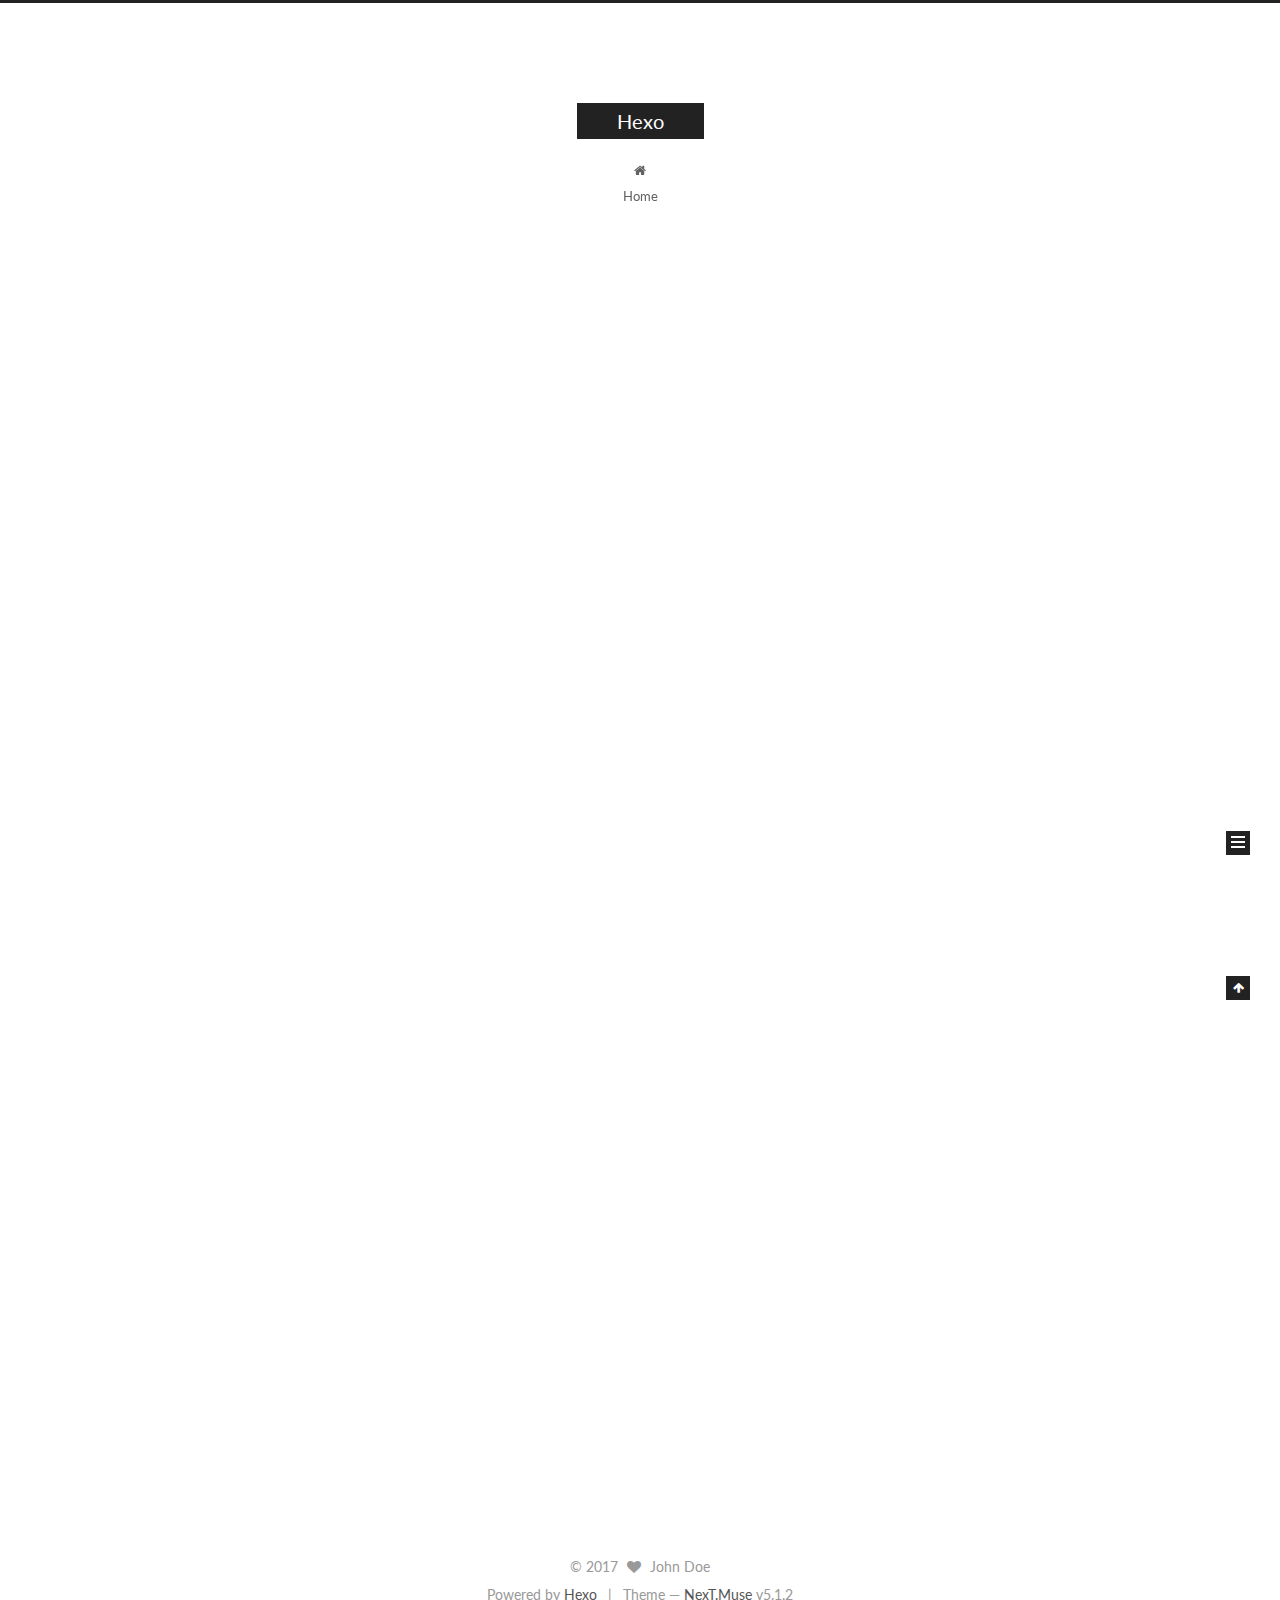
<file: index.html>
<!DOCTYPE html>



  


<html class="theme-next muse use-motion" lang="">
<head>
  <meta charset="UTF-8"/>
<meta http-equiv="X-UA-Compatible" content="IE=edge" />
<meta name="viewport" content="width=device-width, initial-scale=1, maximum-scale=1"/>
<meta name="theme-color" content="#222">









<meta http-equiv="Cache-Control" content="no-transform" />
<meta http-equiv="Cache-Control" content="no-siteapp" />















  
  
  <link href="/lib/fancybox/source/jquery.fancybox.css?v=2.1.5" rel="stylesheet" type="text/css" />




  
  
  
  

  
    
    
  

  

  

  

  

  
    
    
    <link href="//fonts.googleapis.com/css?family=Lato:300,300italic,400,400italic,700,700italic&subset=latin,latin-ext" rel="stylesheet" type="text/css">
  






<link href="/lib/font-awesome/css/font-awesome.min.css?v=4.6.2" rel="stylesheet" type="text/css" />

<link href="/css/main.css?v=5.1.2" rel="stylesheet" type="text/css" />


  <meta name="keywords" content="Hexo, NexT" />








  <link rel="shortcut icon" type="image/x-icon" href="/favicon.ico?v=5.1.2" />






<meta property="og:type" content="website">
<meta property="og:title" content="Hexo">
<meta property="og:url" content="http://yoursite.com/index.html">
<meta property="og:site_name" content="Hexo">
<meta name="twitter:card" content="summary">
<meta name="twitter:title" content="Hexo">



<script type="text/javascript" id="hexo.configurations">
  var NexT = window.NexT || {};
  var CONFIG = {
    root: '/',
    scheme: 'Muse',
    version: '5.1.2',
    sidebar: {"position":"left","display":"post","offset":12,"offset_float":12,"b2t":false,"scrollpercent":false,"onmobile":false},
    fancybox: true,
    tabs: true,
    motion: true,
    duoshuo: {
      userId: '0',
      author: 'Author'
    },
    algolia: {
      applicationID: '',
      apiKey: '',
      indexName: '',
      hits: {"per_page":10},
      labels: {"input_placeholder":"Search for Posts","hits_empty":"We didn't find any results for the search: ${query}","hits_stats":"${hits} results found in ${time} ms"}
    }
  };
</script>



  <link rel="canonical" href="http://yoursite.com/"/>





  <title>Hexo</title>
  








</head>

<body itemscope itemtype="http://schema.org/WebPage" lang="">

  
  
    
  

  <div class="container sidebar-position-left 
   page-home 
 ">
    <div class="headband"></div>

    <header id="header" class="header" itemscope itemtype="http://schema.org/WPHeader">
      <div class="header-inner"><div class="site-brand-wrapper">
  <div class="site-meta ">
    

    <div class="custom-logo-site-title">
      <a href="/"  class="brand" rel="start">
        <span class="logo-line-before"><i></i></span>
        <span class="site-title">Hexo</span>
        <span class="logo-line-after"><i></i></span>
      </a>
    </div>
      
        <p class="site-subtitle"></p>
      
  </div>

  <div class="site-nav-toggle">
    <button>
      <span class="btn-bar"></span>
      <span class="btn-bar"></span>
      <span class="btn-bar"></span>
    </button>
  </div>
</div>

<nav class="site-nav">
  

  
    <ul id="menu" class="menu">
      
        
        <li class="menu-item menu-item-home">
          <a href="/" rel="section">
            
              <i class="menu-item-icon fa fa-fw fa-home"></i> <br />
            
            Home
          </a>
        </li>
      

      
    </ul>
  

  
</nav>



 </div>
    </header>

    <main id="main" class="main">
      <div class="main-inner">
        <div class="content-wrap">
          <div id="content" class="content">
            
  <section id="posts" class="posts-expand">
    
      

  

  
  
  

  <article class="post post-type-normal" itemscope itemtype="http://schema.org/Article">
  
  
  
  <div class="post-block">
    <link itemprop="mainEntityOfPage" href="http://yoursite.com/2017/08/21/我的博客测试JavaServlet/">

    <span hidden itemprop="author" itemscope itemtype="http://schema.org/Person">
      <meta itemprop="name" content="John Doe">
      <meta itemprop="description" content="">
      <meta itemprop="image" content="/images/avatar.gif">
    </span>

    <span hidden itemprop="publisher" itemscope itemtype="http://schema.org/Organization">
      <meta itemprop="name" content="Hexo">
    </span>

    
      <header class="post-header">

        
        
          <h1 class="post-title" itemprop="name headline">
                
                <a class="post-title-link" href="/2017/08/21/我的博客测试JavaServlet/" itemprop="url">我的博客测试JavaServlet</a></h1>
        

        <div class="post-meta">
          <span class="post-time">
            
              <span class="post-meta-item-icon">
                <i class="fa fa-calendar-o"></i>
              </span>
              
                <span class="post-meta-item-text">Posted on</span>
              
              <time title="Post created" itemprop="dateCreated datePublished" datetime="2017-08-21T12:07:14+08:00">
                2017-08-21
              </time>
            

            

            
          </span>

          

          
            
          

          
          

          

          

          

        </div>
      </header>
    

    
    
    
    <div class="post-body" itemprop="articleBody">

      
      

      
        
          
            <p>hahaah,测试</p>

          
        
      
    </div>
    
    
    

    

    

    

    <footer class="post-footer">
      

      

      

      
      
        <div class="post-eof"></div>
      
    </footer>
  </div>
  
  
  
  </article>


    
      

  

  
  
  

  <article class="post post-type-normal" itemscope itemtype="http://schema.org/Article">
  
  
  
  <div class="post-block">
    <link itemprop="mainEntityOfPage" href="http://yoursite.com/2017/08/21/hello-world/">

    <span hidden itemprop="author" itemscope itemtype="http://schema.org/Person">
      <meta itemprop="name" content="John Doe">
      <meta itemprop="description" content="">
      <meta itemprop="image" content="/images/avatar.gif">
    </span>

    <span hidden itemprop="publisher" itemscope itemtype="http://schema.org/Organization">
      <meta itemprop="name" content="Hexo">
    </span>

    
      <header class="post-header">

        
        
          <h1 class="post-title" itemprop="name headline">
                
                <a class="post-title-link" href="/2017/08/21/hello-world/" itemprop="url">Hello World</a></h1>
        

        <div class="post-meta">
          <span class="post-time">
            
              <span class="post-meta-item-icon">
                <i class="fa fa-calendar-o"></i>
              </span>
              
                <span class="post-meta-item-text">Posted on</span>
              
              <time title="Post created" itemprop="dateCreated datePublished" datetime="2017-08-21T11:23:09+08:00">
                2017-08-21
              </time>
            

            

            
          </span>

          

          
            
          

          
          

          

          

          

        </div>
      </header>
    

    
    
    
    <div class="post-body" itemprop="articleBody">

      
      

      
        
          
            <p>Welcome to <a href="https://hexo.io/" target="_blank" rel="external">Hexo</a>! This is your very first post. Check <a href="https://hexo.io/docs/" target="_blank" rel="external">documentation</a> for more info. If you get any problems when using Hexo, you can find the answer in <a href="https://hexo.io/docs/troubleshooting.html" target="_blank" rel="external">troubleshooting</a> or you can ask me on <a href="https://github.com/hexojs/hexo/issues" target="_blank" rel="external">GitHub</a>.</p>
<h2 id="Quick-Start"><a href="#Quick-Start" class="headerlink" title="Quick Start"></a>Quick Start</h2><h3 id="Create-a-new-post"><a href="#Create-a-new-post" class="headerlink" title="Create a new post"></a>Create a new post</h3><figure class="highlight bash"><table><tr><td class="gutter"><pre><div class="line">1</div></pre></td><td class="code"><pre><div class="line">$ hexo new <span class="string">"My New Post"</span></div></pre></td></tr></table></figure>
<p>More info: <a href="https://hexo.io/docs/writing.html" target="_blank" rel="external">Writing</a></p>
<h3 id="Run-server"><a href="#Run-server" class="headerlink" title="Run server"></a>Run server</h3><figure class="highlight bash"><table><tr><td class="gutter"><pre><div class="line">1</div></pre></td><td class="code"><pre><div class="line">$ hexo server</div></pre></td></tr></table></figure>
<p>More info: <a href="https://hexo.io/docs/server.html" target="_blank" rel="external">Server</a></p>
<h3 id="Generate-static-files"><a href="#Generate-static-files" class="headerlink" title="Generate static files"></a>Generate static files</h3><figure class="highlight bash"><table><tr><td class="gutter"><pre><div class="line">1</div></pre></td><td class="code"><pre><div class="line">$ hexo generate</div></pre></td></tr></table></figure>
<p>More info: <a href="https://hexo.io/docs/generating.html" target="_blank" rel="external">Generating</a></p>
<h3 id="Deploy-to-remote-sites"><a href="#Deploy-to-remote-sites" class="headerlink" title="Deploy to remote sites"></a>Deploy to remote sites</h3><figure class="highlight bash"><table><tr><td class="gutter"><pre><div class="line">1</div></pre></td><td class="code"><pre><div class="line">$ hexo deploy</div></pre></td></tr></table></figure>
<p>More info: <a href="https://hexo.io/docs/deployment.html" target="_blank" rel="external">Deployment</a></p>

          
        
      
    </div>
    
    
    

    

    

    

    <footer class="post-footer">
      

      

      

      
      
        <div class="post-eof"></div>
      
    </footer>
  </div>
  
  
  
  </article>


    
  </section>

  


          </div>
          


          

        </div>
        
          
  
  <div class="sidebar-toggle">
    <div class="sidebar-toggle-line-wrap">
      <span class="sidebar-toggle-line sidebar-toggle-line-first"></span>
      <span class="sidebar-toggle-line sidebar-toggle-line-middle"></span>
      <span class="sidebar-toggle-line sidebar-toggle-line-last"></span>
    </div>
  </div>

  <aside id="sidebar" class="sidebar">
    
    <div class="sidebar-inner">

      

      

      <section class="site-overview sidebar-panel sidebar-panel-active">
        <div class="site-author motion-element" itemprop="author" itemscope itemtype="http://schema.org/Person">
          <img class="site-author-image" itemprop="image"
               src="/images/avatar.gif"
               alt="John Doe" />
          <p class="site-author-name" itemprop="name">John Doe</p>
           
              <p class="site-description motion-element" itemprop="description"></p>
          
        </div>
        <nav class="site-state motion-element">

          
            <div class="site-state-item site-state-posts">
              <a href="/">
                <span class="site-state-item-count">2</span>
                <span class="site-state-item-name">posts</span>
              </a>
            </div>
          

          

          

        </nav>

        

        <div class="links-of-author motion-element">
          
        </div>

        
        

        
        

        


      </section>

      

      

    </div>
  </aside>


        
      </div>
    </main>

    <footer id="footer" class="footer">
      <div class="footer-inner">
        <div class="copyright" >
  
  &copy; 
  <span itemprop="copyrightYear">2017</span>
  <span class="with-love">
    <i class="fa fa-heart"></i>
  </span>
  <span class="author" itemprop="copyrightHolder">John Doe</span>

  
</div>


  <div class="powered-by">Powered by <a class="theme-link" href="https://hexo.io">Hexo</a></div>

  <span class="post-meta-divider">|</span>

  <div class="theme-info">Theme &mdash; <a class="theme-link" href="https://github.com/iissnan/hexo-theme-next">NexT.Muse</a> v5.1.2</div>


        







        
      </div>
    </footer>

    
      <div class="back-to-top">
        <i class="fa fa-arrow-up"></i>
        
      </div>
    

  </div>

  

<script type="text/javascript">
  if (Object.prototype.toString.call(window.Promise) !== '[object Function]') {
    window.Promise = null;
  }
</script>









  












  
  <script type="text/javascript" src="/lib/jquery/index.js?v=2.1.3"></script>

  
  <script type="text/javascript" src="/lib/fastclick/lib/fastclick.min.js?v=1.0.6"></script>

  
  <script type="text/javascript" src="/lib/jquery_lazyload/jquery.lazyload.js?v=1.9.7"></script>

  
  <script type="text/javascript" src="/lib/velocity/velocity.min.js?v=1.2.1"></script>

  
  <script type="text/javascript" src="/lib/velocity/velocity.ui.min.js?v=1.2.1"></script>

  
  <script type="text/javascript" src="/lib/fancybox/source/jquery.fancybox.pack.js?v=2.1.5"></script>


  


  <script type="text/javascript" src="/js/src/utils.js?v=5.1.2"></script>

  <script type="text/javascript" src="/js/src/motion.js?v=5.1.2"></script>



  
  

  
    <script type="text/javascript" src="/js/src/scrollspy.js?v=5.1.2"></script>
<script type="text/javascript" src="/js/src/post-details.js?v=5.1.2"></script>

  

  


  <script type="text/javascript" src="/js/src/bootstrap.js?v=5.1.2"></script>



  


  




	





  





  








  





  

  

  

  

  

  

</body>
</html>
</file>
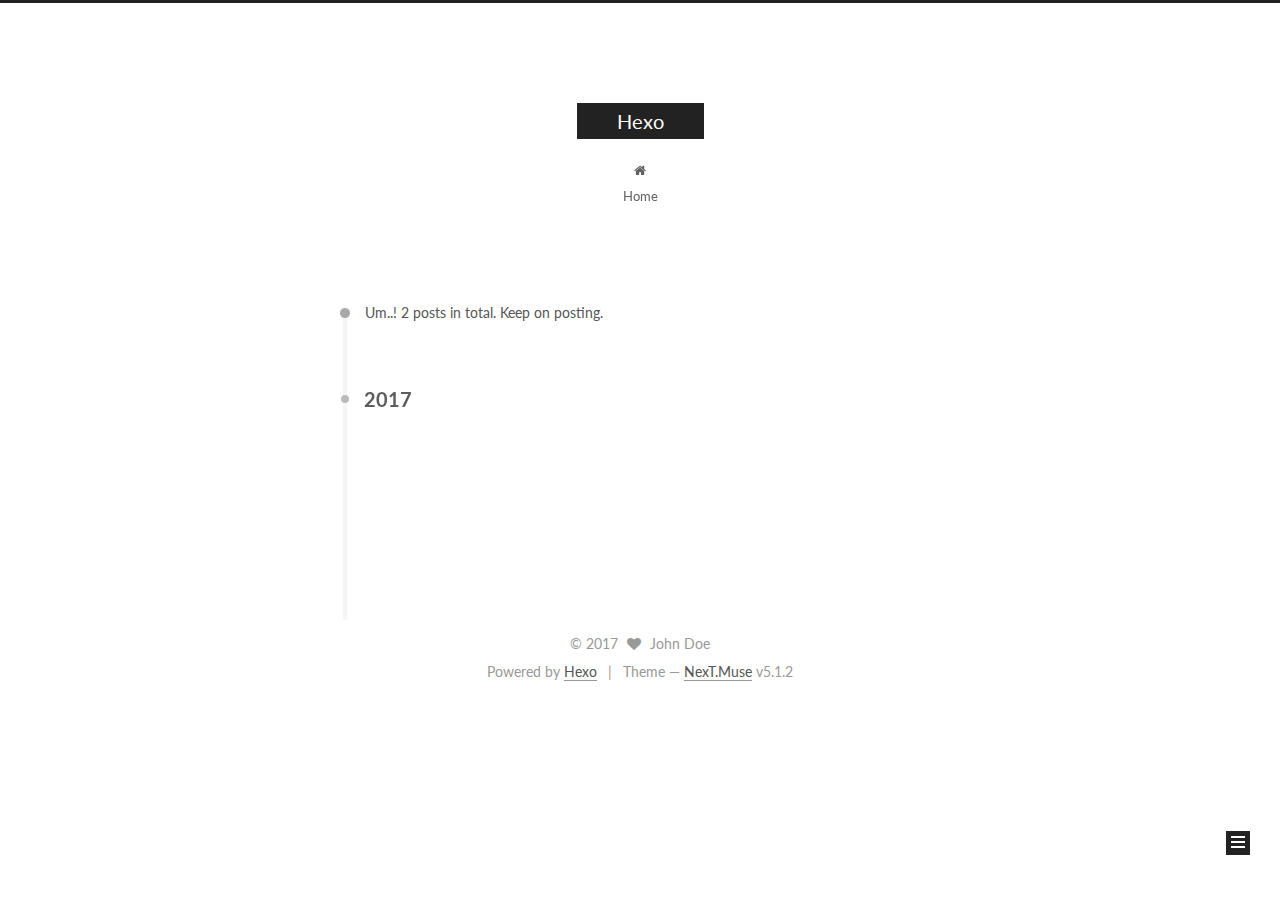
<file: archives/index.html>
<!DOCTYPE html>



  


<html class="theme-next muse use-motion" lang="">
<head>
  <meta charset="UTF-8"/>
<meta http-equiv="X-UA-Compatible" content="IE=edge" />
<meta name="viewport" content="width=device-width, initial-scale=1, maximum-scale=1"/>
<meta name="theme-color" content="#222">









<meta http-equiv="Cache-Control" content="no-transform" />
<meta http-equiv="Cache-Control" content="no-siteapp" />















  
  
  <link href="/lib/fancybox/source/jquery.fancybox.css?v=2.1.5" rel="stylesheet" type="text/css" />




  
  
  
  

  
    
    
  

  

  

  

  

  
    
    
    <link href="//fonts.googleapis.com/css?family=Lato:300,300italic,400,400italic,700,700italic&subset=latin,latin-ext" rel="stylesheet" type="text/css">
  






<link href="/lib/font-awesome/css/font-awesome.min.css?v=4.6.2" rel="stylesheet" type="text/css" />

<link href="/css/main.css?v=5.1.2" rel="stylesheet" type="text/css" />


  <meta name="keywords" content="Hexo, NexT" />








  <link rel="shortcut icon" type="image/x-icon" href="/favicon.ico?v=5.1.2" />






<meta property="og:type" content="website">
<meta property="og:title" content="Hexo">
<meta property="og:url" content="http://yoursite.com/archives/index.html">
<meta property="og:site_name" content="Hexo">
<meta name="twitter:card" content="summary">
<meta name="twitter:title" content="Hexo">



<script type="text/javascript" id="hexo.configurations">
  var NexT = window.NexT || {};
  var CONFIG = {
    root: '/',
    scheme: 'Muse',
    version: '5.1.2',
    sidebar: {"position":"left","display":"post","offset":12,"offset_float":12,"b2t":false,"scrollpercent":false,"onmobile":false},
    fancybox: true,
    tabs: true,
    motion: true,
    duoshuo: {
      userId: '0',
      author: 'Author'
    },
    algolia: {
      applicationID: '',
      apiKey: '',
      indexName: '',
      hits: {"per_page":10},
      labels: {"input_placeholder":"Search for Posts","hits_empty":"We didn't find any results for the search: ${query}","hits_stats":"${hits} results found in ${time} ms"}
    }
  };
</script>



  <link rel="canonical" href="http://yoursite.com/archives/"/>





  <title>Archive | Hexo</title>
  








</head>

<body itemscope itemtype="http://schema.org/WebPage" lang="">

  
  
    
  

  <div class="container sidebar-position-left  page-archive  ">
    <div class="headband"></div>

    <header id="header" class="header" itemscope itemtype="http://schema.org/WPHeader">
      <div class="header-inner"><div class="site-brand-wrapper">
  <div class="site-meta ">
    

    <div class="custom-logo-site-title">
      <a href="/"  class="brand" rel="start">
        <span class="logo-line-before"><i></i></span>
        <span class="site-title">Hexo</span>
        <span class="logo-line-after"><i></i></span>
      </a>
    </div>
      
        <p class="site-subtitle"></p>
      
  </div>

  <div class="site-nav-toggle">
    <button>
      <span class="btn-bar"></span>
      <span class="btn-bar"></span>
      <span class="btn-bar"></span>
    </button>
  </div>
</div>

<nav class="site-nav">
  

  
    <ul id="menu" class="menu">
      
        
        <li class="menu-item menu-item-home">
          <a href="/" rel="section">
            
              <i class="menu-item-icon fa fa-fw fa-home"></i> <br />
            
            Home
          </a>
        </li>
      

      
    </ul>
  

  
</nav>



 </div>
    </header>

    <main id="main" class="main">
      <div class="main-inner">
        <div class="content-wrap">
          <div id="content" class="content">
            

  
  
  
  <div class="post-block archive">
    <div id="posts" class="posts-collapse">
      <span class="archive-move-on"></span>

      <span class="archive-page-counter">
        
        
        
          
        
        Um..! 2 posts in total. Keep on posting.
      </span>

      

        
        
        

        
          
          <div class="collection-title">
            <h2 class="archive-year motion-element" id="archive-year-2017">2017</h2>
          </div>
        
        

        

  <article class="post post-type-normal" itemscope itemtype="http://schema.org/Article">
    <header class="post-header">

      <h2 class="post-title">
        
            <a class="post-title-link" href="/2017/08/21/我的博客测试JavaServlet/" itemprop="url">
              
                <span itemprop="name">我的博客测试JavaServlet</span>
              
            </a>
        
      </h2>

      <div class="post-meta">
        <time class="post-time" itemprop="dateCreated"
              datetime="2017-08-21T12:07:14+08:00"
              content="2017-08-21" >
          08-21
        </time>
      </div>

    </header>
  </article>



      

        
        
        

        
        

        

  <article class="post post-type-normal" itemscope itemtype="http://schema.org/Article">
    <header class="post-header">

      <h2 class="post-title">
        
            <a class="post-title-link" href="/2017/08/21/hello-world/" itemprop="url">
              
                <span itemprop="name">Hello World</span>
              
            </a>
        
      </h2>

      <div class="post-meta">
        <time class="post-time" itemprop="dateCreated"
              datetime="2017-08-21T11:23:09+08:00"
              content="2017-08-21" >
          08-21
        </time>
      </div>

    </header>
  </article>



      

    </div>
  </div>
  
  
  

  



          </div>
          


          

        </div>
        
          
  
  <div class="sidebar-toggle">
    <div class="sidebar-toggle-line-wrap">
      <span class="sidebar-toggle-line sidebar-toggle-line-first"></span>
      <span class="sidebar-toggle-line sidebar-toggle-line-middle"></span>
      <span class="sidebar-toggle-line sidebar-toggle-line-last"></span>
    </div>
  </div>

  <aside id="sidebar" class="sidebar">
    
    <div class="sidebar-inner">

      

      

      <section class="site-overview sidebar-panel sidebar-panel-active">
        <div class="site-author motion-element" itemprop="author" itemscope itemtype="http://schema.org/Person">
          <img class="site-author-image" itemprop="image"
               src="/images/avatar.gif"
               alt="John Doe" />
          <p class="site-author-name" itemprop="name">John Doe</p>
           
              <p class="site-description motion-element" itemprop="description"></p>
          
        </div>
        <nav class="site-state motion-element">

          
            <div class="site-state-item site-state-posts">
              <a href="/">
                <span class="site-state-item-count">2</span>
                <span class="site-state-item-name">posts</span>
              </a>
            </div>
          

          

          

        </nav>

        

        <div class="links-of-author motion-element">
          
        </div>

        
        

        
        

        


      </section>

      

      

    </div>
  </aside>


        
      </div>
    </main>

    <footer id="footer" class="footer">
      <div class="footer-inner">
        <div class="copyright" >
  
  &copy; 
  <span itemprop="copyrightYear">2017</span>
  <span class="with-love">
    <i class="fa fa-heart"></i>
  </span>
  <span class="author" itemprop="copyrightHolder">John Doe</span>

  
</div>


  <div class="powered-by">Powered by <a class="theme-link" href="https://hexo.io">Hexo</a></div>

  <span class="post-meta-divider">|</span>

  <div class="theme-info">Theme &mdash; <a class="theme-link" href="https://github.com/iissnan/hexo-theme-next">NexT.Muse</a> v5.1.2</div>


        







        
      </div>
    </footer>

    
      <div class="back-to-top">
        <i class="fa fa-arrow-up"></i>
        
      </div>
    

  </div>

  

<script type="text/javascript">
  if (Object.prototype.toString.call(window.Promise) !== '[object Function]') {
    window.Promise = null;
  }
</script>









  












  
  <script type="text/javascript" src="/lib/jquery/index.js?v=2.1.3"></script>

  
  <script type="text/javascript" src="/lib/fastclick/lib/fastclick.min.js?v=1.0.6"></script>

  
  <script type="text/javascript" src="/lib/jquery_lazyload/jquery.lazyload.js?v=1.9.7"></script>

  
  <script type="text/javascript" src="/lib/velocity/velocity.min.js?v=1.2.1"></script>

  
  <script type="text/javascript" src="/lib/velocity/velocity.ui.min.js?v=1.2.1"></script>

  
  <script type="text/javascript" src="/lib/fancybox/source/jquery.fancybox.pack.js?v=2.1.5"></script>


  


  <script type="text/javascript" src="/js/src/utils.js?v=5.1.2"></script>

  <script type="text/javascript" src="/js/src/motion.js?v=5.1.2"></script>



  
  

  
  
    <script type="text/javascript" id="motion.page.archive">
      $('.archive-year').velocity('transition.slideLeftIn');
    </script>
  


  


  <script type="text/javascript" src="/js/src/bootstrap.js?v=5.1.2"></script>



  


  




	





  





  








  





  

  

  

  

  

  

</body>
</html>
</file>
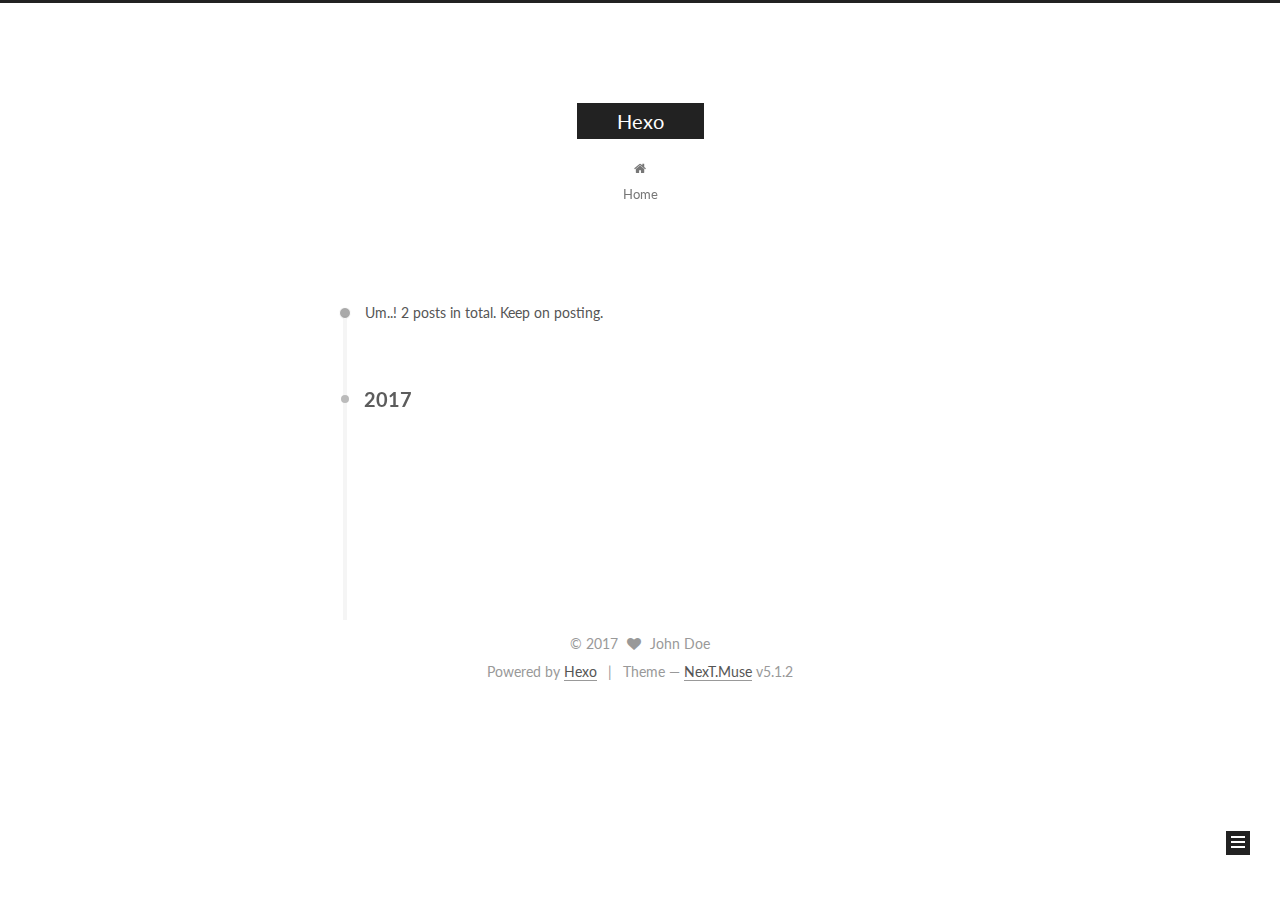
<file: archives/2017/index.html>
<!DOCTYPE html>



  


<html class="theme-next muse use-motion" lang="">
<head>
  <meta charset="UTF-8"/>
<meta http-equiv="X-UA-Compatible" content="IE=edge" />
<meta name="viewport" content="width=device-width, initial-scale=1, maximum-scale=1"/>
<meta name="theme-color" content="#222">









<meta http-equiv="Cache-Control" content="no-transform" />
<meta http-equiv="Cache-Control" content="no-siteapp" />















  
  
  <link href="/lib/fancybox/source/jquery.fancybox.css?v=2.1.5" rel="stylesheet" type="text/css" />




  
  
  
  

  
    
    
  

  

  

  

  

  
    
    
    <link href="//fonts.googleapis.com/css?family=Lato:300,300italic,400,400italic,700,700italic&subset=latin,latin-ext" rel="stylesheet" type="text/css">
  






<link href="/lib/font-awesome/css/font-awesome.min.css?v=4.6.2" rel="stylesheet" type="text/css" />

<link href="/css/main.css?v=5.1.2" rel="stylesheet" type="text/css" />


  <meta name="keywords" content="Hexo, NexT" />








  <link rel="shortcut icon" type="image/x-icon" href="/favicon.ico?v=5.1.2" />






<meta property="og:type" content="website">
<meta property="og:title" content="Hexo">
<meta property="og:url" content="http://yoursite.com/archives/2017/index.html">
<meta property="og:site_name" content="Hexo">
<meta name="twitter:card" content="summary">
<meta name="twitter:title" content="Hexo">



<script type="text/javascript" id="hexo.configurations">
  var NexT = window.NexT || {};
  var CONFIG = {
    root: '/',
    scheme: 'Muse',
    version: '5.1.2',
    sidebar: {"position":"left","display":"post","offset":12,"offset_float":12,"b2t":false,"scrollpercent":false,"onmobile":false},
    fancybox: true,
    tabs: true,
    motion: true,
    duoshuo: {
      userId: '0',
      author: 'Author'
    },
    algolia: {
      applicationID: '',
      apiKey: '',
      indexName: '',
      hits: {"per_page":10},
      labels: {"input_placeholder":"Search for Posts","hits_empty":"We didn't find any results for the search: ${query}","hits_stats":"${hits} results found in ${time} ms"}
    }
  };
</script>



  <link rel="canonical" href="http://yoursite.com/archives/2017/"/>





  <title>Archive | Hexo</title>
  








</head>

<body itemscope itemtype="http://schema.org/WebPage" lang="">

  
  
    
  

  <div class="container sidebar-position-left  page-archive  ">
    <div class="headband"></div>

    <header id="header" class="header" itemscope itemtype="http://schema.org/WPHeader">
      <div class="header-inner"><div class="site-brand-wrapper">
  <div class="site-meta ">
    

    <div class="custom-logo-site-title">
      <a href="/"  class="brand" rel="start">
        <span class="logo-line-before"><i></i></span>
        <span class="site-title">Hexo</span>
        <span class="logo-line-after"><i></i></span>
      </a>
    </div>
      
        <p class="site-subtitle"></p>
      
  </div>

  <div class="site-nav-toggle">
    <button>
      <span class="btn-bar"></span>
      <span class="btn-bar"></span>
      <span class="btn-bar"></span>
    </button>
  </div>
</div>

<nav class="site-nav">
  

  
    <ul id="menu" class="menu">
      
        
        <li class="menu-item menu-item-home">
          <a href="/" rel="section">
            
              <i class="menu-item-icon fa fa-fw fa-home"></i> <br />
            
            Home
          </a>
        </li>
      

      
    </ul>
  

  
</nav>



 </div>
    </header>

    <main id="main" class="main">
      <div class="main-inner">
        <div class="content-wrap">
          <div id="content" class="content">
            

  
  
  
  <div class="post-block archive">
    <div id="posts" class="posts-collapse">
      <span class="archive-move-on"></span>

      <span class="archive-page-counter">
        
        
        
          
        
        Um..! 2 posts in total. Keep on posting.
      </span>

      

        
        
        

        
          
          <div class="collection-title">
            <h2 class="archive-year motion-element" id="archive-year-2017">2017</h2>
          </div>
        
        

        

  <article class="post post-type-normal" itemscope itemtype="http://schema.org/Article">
    <header class="post-header">

      <h2 class="post-title">
        
            <a class="post-title-link" href="/2017/08/21/我的博客测试JavaServlet/" itemprop="url">
              
                <span itemprop="name">我的博客测试JavaServlet</span>
              
            </a>
        
      </h2>

      <div class="post-meta">
        <time class="post-time" itemprop="dateCreated"
              datetime="2017-08-21T12:07:14+08:00"
              content="2017-08-21" >
          08-21
        </time>
      </div>

    </header>
  </article>



      

        
        
        

        
        

        

  <article class="post post-type-normal" itemscope itemtype="http://schema.org/Article">
    <header class="post-header">

      <h2 class="post-title">
        
            <a class="post-title-link" href="/2017/08/21/hello-world/" itemprop="url">
              
                <span itemprop="name">Hello World</span>
              
            </a>
        
      </h2>

      <div class="post-meta">
        <time class="post-time" itemprop="dateCreated"
              datetime="2017-08-21T11:23:09+08:00"
              content="2017-08-21" >
          08-21
        </time>
      </div>

    </header>
  </article>



      

    </div>
  </div>
  
  
  

  



          </div>
          


          

        </div>
        
          
  
  <div class="sidebar-toggle">
    <div class="sidebar-toggle-line-wrap">
      <span class="sidebar-toggle-line sidebar-toggle-line-first"></span>
      <span class="sidebar-toggle-line sidebar-toggle-line-middle"></span>
      <span class="sidebar-toggle-line sidebar-toggle-line-last"></span>
    </div>
  </div>

  <aside id="sidebar" class="sidebar">
    
    <div class="sidebar-inner">

      

      

      <section class="site-overview sidebar-panel sidebar-panel-active">
        <div class="site-author motion-element" itemprop="author" itemscope itemtype="http://schema.org/Person">
          <img class="site-author-image" itemprop="image"
               src="/images/avatar.gif"
               alt="John Doe" />
          <p class="site-author-name" itemprop="name">John Doe</p>
           
              <p class="site-description motion-element" itemprop="description"></p>
          
        </div>
        <nav class="site-state motion-element">

          
            <div class="site-state-item site-state-posts">
              <a href="/">
                <span class="site-state-item-count">2</span>
                <span class="site-state-item-name">posts</span>
              </a>
            </div>
          

          

          

        </nav>

        

        <div class="links-of-author motion-element">
          
        </div>

        
        

        
        

        


      </section>

      

      

    </div>
  </aside>


        
      </div>
    </main>

    <footer id="footer" class="footer">
      <div class="footer-inner">
        <div class="copyright" >
  
  &copy; 
  <span itemprop="copyrightYear">2017</span>
  <span class="with-love">
    <i class="fa fa-heart"></i>
  </span>
  <span class="author" itemprop="copyrightHolder">John Doe</span>

  
</div>


  <div class="powered-by">Powered by <a class="theme-link" href="https://hexo.io">Hexo</a></div>

  <span class="post-meta-divider">|</span>

  <div class="theme-info">Theme &mdash; <a class="theme-link" href="https://github.com/iissnan/hexo-theme-next">NexT.Muse</a> v5.1.2</div>


        







        
      </div>
    </footer>

    
      <div class="back-to-top">
        <i class="fa fa-arrow-up"></i>
        
      </div>
    

  </div>

  

<script type="text/javascript">
  if (Object.prototype.toString.call(window.Promise) !== '[object Function]') {
    window.Promise = null;
  }
</script>









  












  
  <script type="text/javascript" src="/lib/jquery/index.js?v=2.1.3"></script>

  
  <script type="text/javascript" src="/lib/fastclick/lib/fastclick.min.js?v=1.0.6"></script>

  
  <script type="text/javascript" src="/lib/jquery_lazyload/jquery.lazyload.js?v=1.9.7"></script>

  
  <script type="text/javascript" src="/lib/velocity/velocity.min.js?v=1.2.1"></script>

  
  <script type="text/javascript" src="/lib/velocity/velocity.ui.min.js?v=1.2.1"></script>

  
  <script type="text/javascript" src="/lib/fancybox/source/jquery.fancybox.pack.js?v=2.1.5"></script>


  


  <script type="text/javascript" src="/js/src/utils.js?v=5.1.2"></script>

  <script type="text/javascript" src="/js/src/motion.js?v=5.1.2"></script>



  
  

  
  
    <script type="text/javascript" id="motion.page.archive">
      $('.archive-year').velocity('transition.slideLeftIn');
    </script>
  


  


  <script type="text/javascript" src="/js/src/bootstrap.js?v=5.1.2"></script>



  


  




	





  





  








  





  

  

  

  

  

  

</body>
</html>
</file>
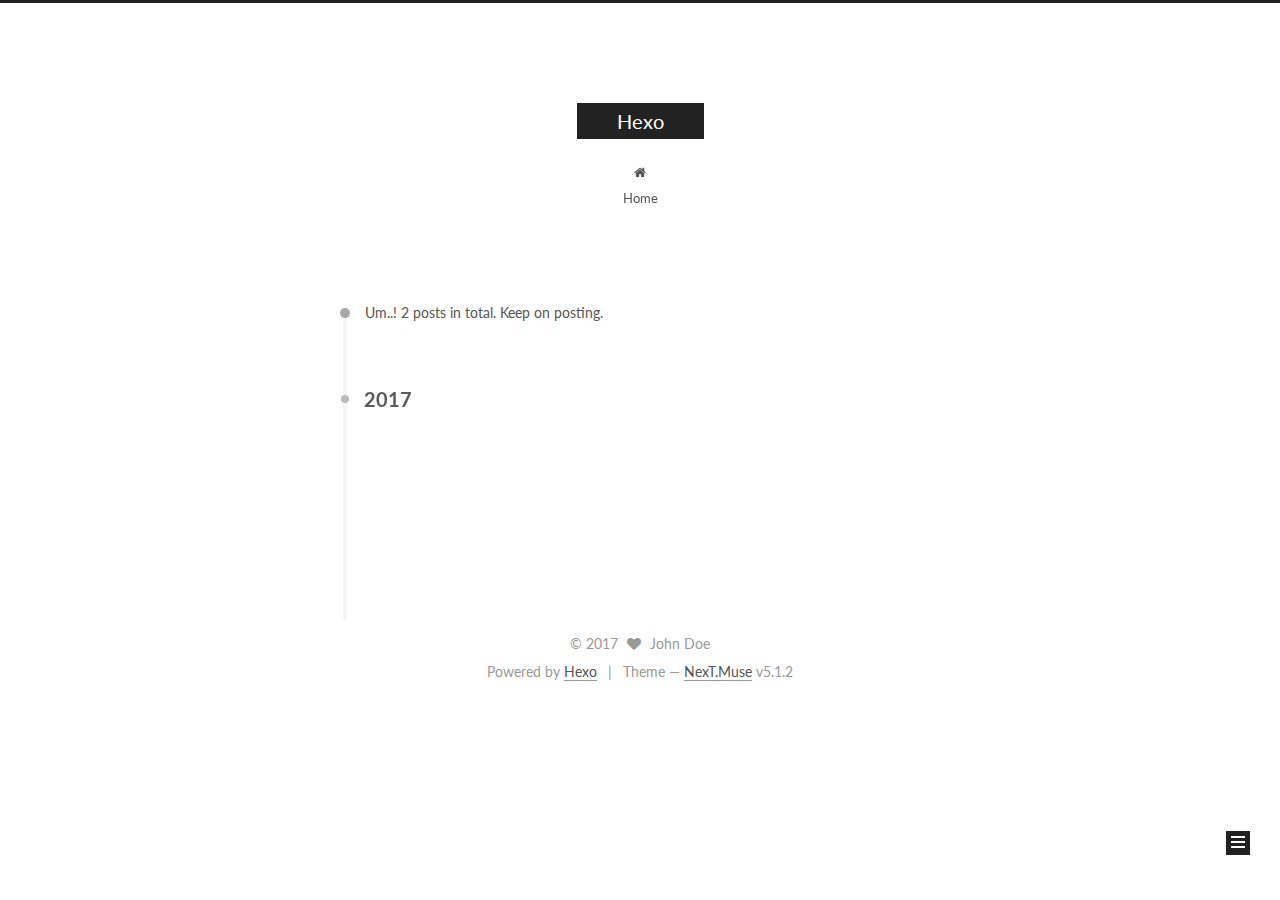
<file: archives/2017/08/index.html>
<!DOCTYPE html>



  


<html class="theme-next muse use-motion" lang="">
<head>
  <meta charset="UTF-8"/>
<meta http-equiv="X-UA-Compatible" content="IE=edge" />
<meta name="viewport" content="width=device-width, initial-scale=1, maximum-scale=1"/>
<meta name="theme-color" content="#222">









<meta http-equiv="Cache-Control" content="no-transform" />
<meta http-equiv="Cache-Control" content="no-siteapp" />















  
  
  <link href="/lib/fancybox/source/jquery.fancybox.css?v=2.1.5" rel="stylesheet" type="text/css" />




  
  
  
  

  
    
    
  

  

  

  

  

  
    
    
    <link href="//fonts.googleapis.com/css?family=Lato:300,300italic,400,400italic,700,700italic&subset=latin,latin-ext" rel="stylesheet" type="text/css">
  






<link href="/lib/font-awesome/css/font-awesome.min.css?v=4.6.2" rel="stylesheet" type="text/css" />

<link href="/css/main.css?v=5.1.2" rel="stylesheet" type="text/css" />


  <meta name="keywords" content="Hexo, NexT" />








  <link rel="shortcut icon" type="image/x-icon" href="/favicon.ico?v=5.1.2" />






<meta property="og:type" content="website">
<meta property="og:title" content="Hexo">
<meta property="og:url" content="http://yoursite.com/archives/2017/08/index.html">
<meta property="og:site_name" content="Hexo">
<meta name="twitter:card" content="summary">
<meta name="twitter:title" content="Hexo">



<script type="text/javascript" id="hexo.configurations">
  var NexT = window.NexT || {};
  var CONFIG = {
    root: '/',
    scheme: 'Muse',
    version: '5.1.2',
    sidebar: {"position":"left","display":"post","offset":12,"offset_float":12,"b2t":false,"scrollpercent":false,"onmobile":false},
    fancybox: true,
    tabs: true,
    motion: true,
    duoshuo: {
      userId: '0',
      author: 'Author'
    },
    algolia: {
      applicationID: '',
      apiKey: '',
      indexName: '',
      hits: {"per_page":10},
      labels: {"input_placeholder":"Search for Posts","hits_empty":"We didn't find any results for the search: ${query}","hits_stats":"${hits} results found in ${time} ms"}
    }
  };
</script>



  <link rel="canonical" href="http://yoursite.com/archives/2017/08/"/>





  <title>Archive | Hexo</title>
  








</head>

<body itemscope itemtype="http://schema.org/WebPage" lang="">

  
  
    
  

  <div class="container sidebar-position-left  page-archive  ">
    <div class="headband"></div>

    <header id="header" class="header" itemscope itemtype="http://schema.org/WPHeader">
      <div class="header-inner"><div class="site-brand-wrapper">
  <div class="site-meta ">
    

    <div class="custom-logo-site-title">
      <a href="/"  class="brand" rel="start">
        <span class="logo-line-before"><i></i></span>
        <span class="site-title">Hexo</span>
        <span class="logo-line-after"><i></i></span>
      </a>
    </div>
      
        <p class="site-subtitle"></p>
      
  </div>

  <div class="site-nav-toggle">
    <button>
      <span class="btn-bar"></span>
      <span class="btn-bar"></span>
      <span class="btn-bar"></span>
    </button>
  </div>
</div>

<nav class="site-nav">
  

  
    <ul id="menu" class="menu">
      
        
        <li class="menu-item menu-item-home">
          <a href="/" rel="section">
            
              <i class="menu-item-icon fa fa-fw fa-home"></i> <br />
            
            Home
          </a>
        </li>
      

      
    </ul>
  

  
</nav>



 </div>
    </header>

    <main id="main" class="main">
      <div class="main-inner">
        <div class="content-wrap">
          <div id="content" class="content">
            

  
  
  
  <div class="post-block archive">
    <div id="posts" class="posts-collapse">
      <span class="archive-move-on"></span>

      <span class="archive-page-counter">
        
        
        
          
        
        Um..! 2 posts in total. Keep on posting.
      </span>

      

        
        
        

        
          
          <div class="collection-title">
            <h2 class="archive-year motion-element" id="archive-year-2017">2017</h2>
          </div>
        
        

        

  <article class="post post-type-normal" itemscope itemtype="http://schema.org/Article">
    <header class="post-header">

      <h2 class="post-title">
        
            <a class="post-title-link" href="/2017/08/21/我的博客测试JavaServlet/" itemprop="url">
              
                <span itemprop="name">我的博客测试JavaServlet</span>
              
            </a>
        
      </h2>

      <div class="post-meta">
        <time class="post-time" itemprop="dateCreated"
              datetime="2017-08-21T12:07:14+08:00"
              content="2017-08-21" >
          08-21
        </time>
      </div>

    </header>
  </article>



      

        
        
        

        
        

        

  <article class="post post-type-normal" itemscope itemtype="http://schema.org/Article">
    <header class="post-header">

      <h2 class="post-title">
        
            <a class="post-title-link" href="/2017/08/21/hello-world/" itemprop="url">
              
                <span itemprop="name">Hello World</span>
              
            </a>
        
      </h2>

      <div class="post-meta">
        <time class="post-time" itemprop="dateCreated"
              datetime="2017-08-21T11:23:09+08:00"
              content="2017-08-21" >
          08-21
        </time>
      </div>

    </header>
  </article>



      

    </div>
  </div>
  
  
  

  



          </div>
          


          

        </div>
        
          
  
  <div class="sidebar-toggle">
    <div class="sidebar-toggle-line-wrap">
      <span class="sidebar-toggle-line sidebar-toggle-line-first"></span>
      <span class="sidebar-toggle-line sidebar-toggle-line-middle"></span>
      <span class="sidebar-toggle-line sidebar-toggle-line-last"></span>
    </div>
  </div>

  <aside id="sidebar" class="sidebar">
    
    <div class="sidebar-inner">

      

      

      <section class="site-overview sidebar-panel sidebar-panel-active">
        <div class="site-author motion-element" itemprop="author" itemscope itemtype="http://schema.org/Person">
          <img class="site-author-image" itemprop="image"
               src="/images/avatar.gif"
               alt="John Doe" />
          <p class="site-author-name" itemprop="name">John Doe</p>
           
              <p class="site-description motion-element" itemprop="description"></p>
          
        </div>
        <nav class="site-state motion-element">

          
            <div class="site-state-item site-state-posts">
              <a href="/">
                <span class="site-state-item-count">2</span>
                <span class="site-state-item-name">posts</span>
              </a>
            </div>
          

          

          

        </nav>

        

        <div class="links-of-author motion-element">
          
        </div>

        
        

        
        

        


      </section>

      

      

    </div>
  </aside>


        
      </div>
    </main>

    <footer id="footer" class="footer">
      <div class="footer-inner">
        <div class="copyright" >
  
  &copy; 
  <span itemprop="copyrightYear">2017</span>
  <span class="with-love">
    <i class="fa fa-heart"></i>
  </span>
  <span class="author" itemprop="copyrightHolder">John Doe</span>

  
</div>


  <div class="powered-by">Powered by <a class="theme-link" href="https://hexo.io">Hexo</a></div>

  <span class="post-meta-divider">|</span>

  <div class="theme-info">Theme &mdash; <a class="theme-link" href="https://github.com/iissnan/hexo-theme-next">NexT.Muse</a> v5.1.2</div>


        







        
      </div>
    </footer>

    
      <div class="back-to-top">
        <i class="fa fa-arrow-up"></i>
        
      </div>
    

  </div>

  

<script type="text/javascript">
  if (Object.prototype.toString.call(window.Promise) !== '[object Function]') {
    window.Promise = null;
  }
</script>









  












  
  <script type="text/javascript" src="/lib/jquery/index.js?v=2.1.3"></script>

  
  <script type="text/javascript" src="/lib/fastclick/lib/fastclick.min.js?v=1.0.6"></script>

  
  <script type="text/javascript" src="/lib/jquery_lazyload/jquery.lazyload.js?v=1.9.7"></script>

  
  <script type="text/javascript" src="/lib/velocity/velocity.min.js?v=1.2.1"></script>

  
  <script type="text/javascript" src="/lib/velocity/velocity.ui.min.js?v=1.2.1"></script>

  
  <script type="text/javascript" src="/lib/fancybox/source/jquery.fancybox.pack.js?v=2.1.5"></script>


  


  <script type="text/javascript" src="/js/src/utils.js?v=5.1.2"></script>

  <script type="text/javascript" src="/js/src/motion.js?v=5.1.2"></script>



  
  

  
  
    <script type="text/javascript" id="motion.page.archive">
      $('.archive-year').velocity('transition.slideLeftIn');
    </script>
  


  


  <script type="text/javascript" src="/js/src/bootstrap.js?v=5.1.2"></script>



  


  




	





  





  








  





  

  

  

  

  

  

</body>
</html>
</file>
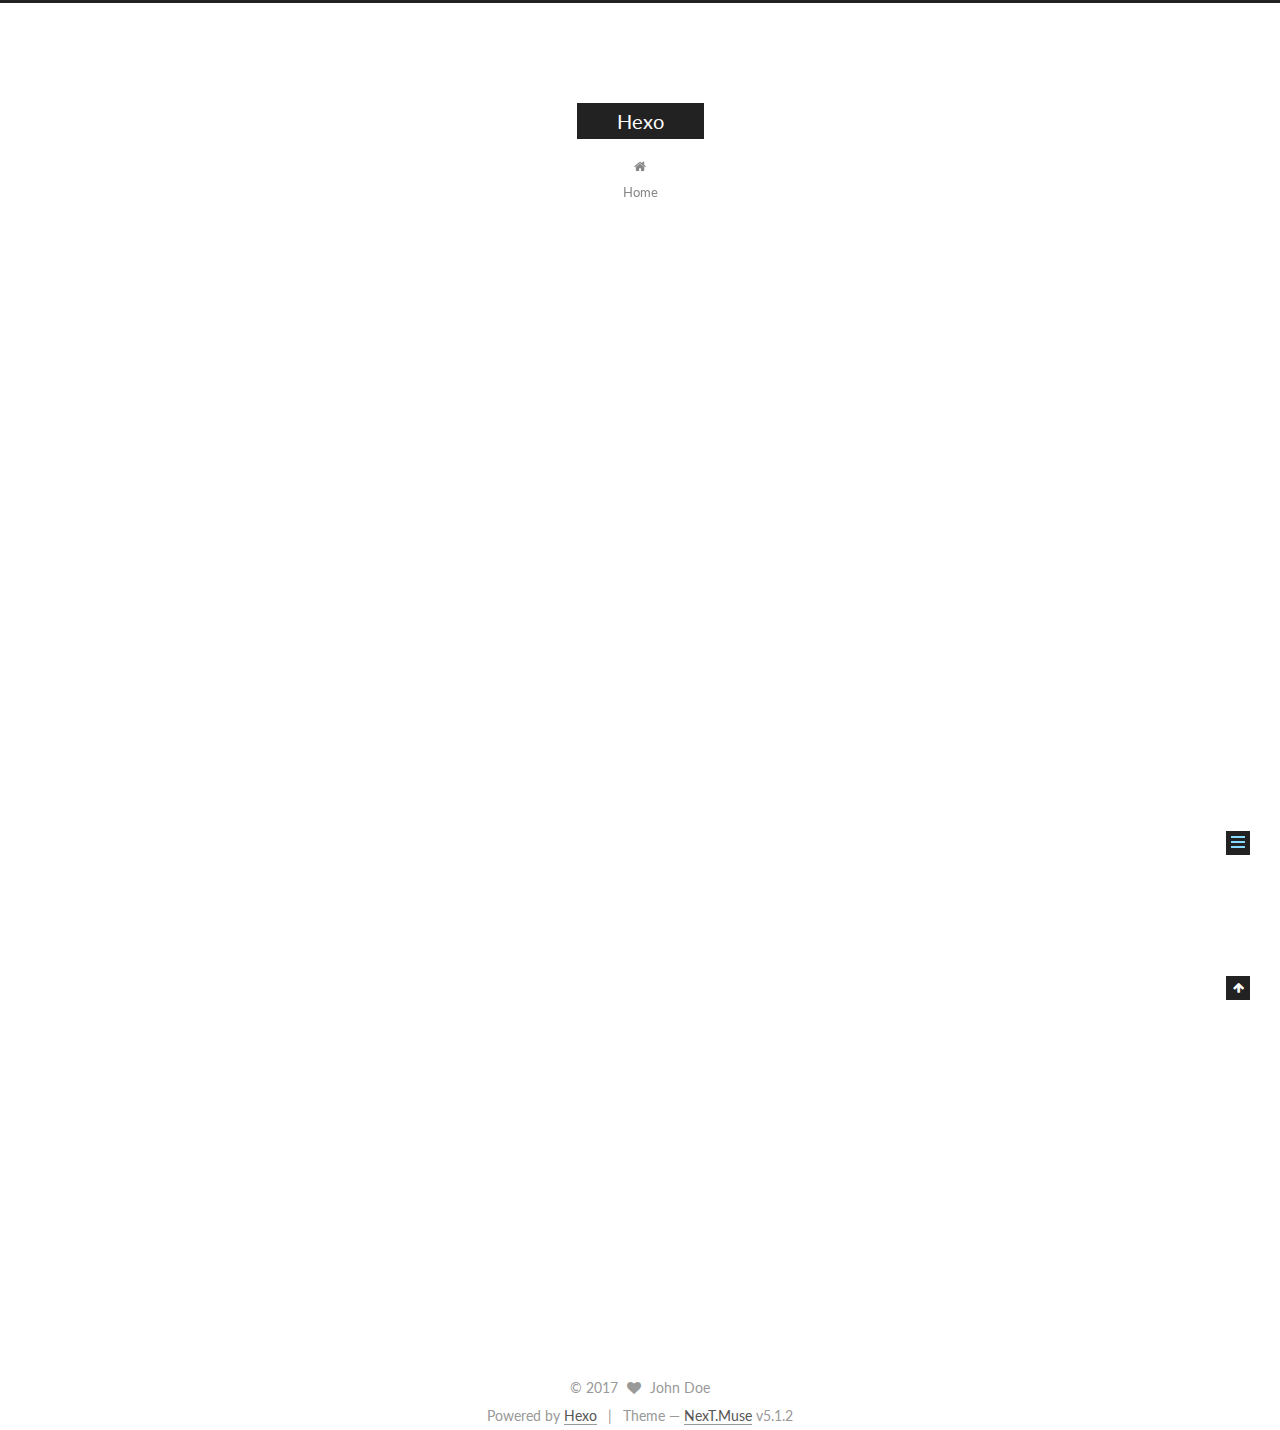
<file: 2017/08/21/hello-world/index.html>
<!DOCTYPE html>



  


<html class="theme-next muse use-motion" lang="">
<head>
  <meta charset="UTF-8"/>
<meta http-equiv="X-UA-Compatible" content="IE=edge" />
<meta name="viewport" content="width=device-width, initial-scale=1, maximum-scale=1"/>
<meta name="theme-color" content="#222">









<meta http-equiv="Cache-Control" content="no-transform" />
<meta http-equiv="Cache-Control" content="no-siteapp" />















  
  
  <link href="/lib/fancybox/source/jquery.fancybox.css?v=2.1.5" rel="stylesheet" type="text/css" />




  
  
  
  

  
    
    
  

  

  

  

  

  
    
    
    <link href="//fonts.googleapis.com/css?family=Lato:300,300italic,400,400italic,700,700italic&subset=latin,latin-ext" rel="stylesheet" type="text/css">
  






<link href="/lib/font-awesome/css/font-awesome.min.css?v=4.6.2" rel="stylesheet" type="text/css" />

<link href="/css/main.css?v=5.1.2" rel="stylesheet" type="text/css" />


  <meta name="keywords" content="Hexo, NexT" />








  <link rel="shortcut icon" type="image/x-icon" href="/favicon.ico?v=5.1.2" />






<meta name="description" content="Welcome to Hexo! This is your very first post. Check documentation for more info. If you get any problems when using Hexo, you can find the answer in troubleshooting or you can ask me on GitHub. Quick">
<meta property="og:type" content="article">
<meta property="og:title" content="Hello World">
<meta property="og:url" content="http://yoursite.com/2017/08/21/hello-world/index.html">
<meta property="og:site_name" content="Hexo">
<meta property="og:description" content="Welcome to Hexo! This is your very first post. Check documentation for more info. If you get any problems when using Hexo, you can find the answer in troubleshooting or you can ask me on GitHub. Quick">
<meta property="og:updated_time" content="2017-08-21T03:23:09.981Z">
<meta name="twitter:card" content="summary">
<meta name="twitter:title" content="Hello World">
<meta name="twitter:description" content="Welcome to Hexo! This is your very first post. Check documentation for more info. If you get any problems when using Hexo, you can find the answer in troubleshooting or you can ask me on GitHub. Quick">



<script type="text/javascript" id="hexo.configurations">
  var NexT = window.NexT || {};
  var CONFIG = {
    root: '/',
    scheme: 'Muse',
    version: '5.1.2',
    sidebar: {"position":"left","display":"post","offset":12,"offset_float":12,"b2t":false,"scrollpercent":false,"onmobile":false},
    fancybox: true,
    tabs: true,
    motion: true,
    duoshuo: {
      userId: '0',
      author: 'Author'
    },
    algolia: {
      applicationID: '',
      apiKey: '',
      indexName: '',
      hits: {"per_page":10},
      labels: {"input_placeholder":"Search for Posts","hits_empty":"We didn't find any results for the search: ${query}","hits_stats":"${hits} results found in ${time} ms"}
    }
  };
</script>



  <link rel="canonical" href="http://yoursite.com/2017/08/21/hello-world/"/>





  <title>Hello World | Hexo</title>
  








</head>

<body itemscope itemtype="http://schema.org/WebPage" lang="">

  
  
    
  

  <div class="container sidebar-position-left page-post-detail ">
    <div class="headband"></div>

    <header id="header" class="header" itemscope itemtype="http://schema.org/WPHeader">
      <div class="header-inner"><div class="site-brand-wrapper">
  <div class="site-meta ">
    

    <div class="custom-logo-site-title">
      <a href="/"  class="brand" rel="start">
        <span class="logo-line-before"><i></i></span>
        <span class="site-title">Hexo</span>
        <span class="logo-line-after"><i></i></span>
      </a>
    </div>
      
        <p class="site-subtitle"></p>
      
  </div>

  <div class="site-nav-toggle">
    <button>
      <span class="btn-bar"></span>
      <span class="btn-bar"></span>
      <span class="btn-bar"></span>
    </button>
  </div>
</div>

<nav class="site-nav">
  

  
    <ul id="menu" class="menu">
      
        
        <li class="menu-item menu-item-home">
          <a href="/" rel="section">
            
              <i class="menu-item-icon fa fa-fw fa-home"></i> <br />
            
            Home
          </a>
        </li>
      

      
    </ul>
  

  
</nav>



 </div>
    </header>

    <main id="main" class="main">
      <div class="main-inner">
        <div class="content-wrap">
          <div id="content" class="content">
            

  <div id="posts" class="posts-expand">
    

  

  
  
  

  <article class="post post-type-normal" itemscope itemtype="http://schema.org/Article">
  
  
  
  <div class="post-block">
    <link itemprop="mainEntityOfPage" href="http://yoursite.com/2017/08/21/hello-world/">

    <span hidden itemprop="author" itemscope itemtype="http://schema.org/Person">
      <meta itemprop="name" content="John Doe">
      <meta itemprop="description" content="">
      <meta itemprop="image" content="/images/avatar.gif">
    </span>

    <span hidden itemprop="publisher" itemscope itemtype="http://schema.org/Organization">
      <meta itemprop="name" content="Hexo">
    </span>

    
      <header class="post-header">

        
        
          <h1 class="post-title" itemprop="name headline">Hello World</h1>
        

        <div class="post-meta">
          <span class="post-time">
            
              <span class="post-meta-item-icon">
                <i class="fa fa-calendar-o"></i>
              </span>
              
                <span class="post-meta-item-text">Posted on</span>
              
              <time title="Post created" itemprop="dateCreated datePublished" datetime="2017-08-21T11:23:09+08:00">
                2017-08-21
              </time>
            

            

            
          </span>

          

          
            
          

          
          

          

          

          

        </div>
      </header>
    

    
    
    
    <div class="post-body" itemprop="articleBody">

      
      

      
        <p>Welcome to <a href="https://hexo.io/" target="_blank" rel="external">Hexo</a>! This is your very first post. Check <a href="https://hexo.io/docs/" target="_blank" rel="external">documentation</a> for more info. If you get any problems when using Hexo, you can find the answer in <a href="https://hexo.io/docs/troubleshooting.html" target="_blank" rel="external">troubleshooting</a> or you can ask me on <a href="https://github.com/hexojs/hexo/issues" target="_blank" rel="external">GitHub</a>.</p>
<h2 id="Quick-Start"><a href="#Quick-Start" class="headerlink" title="Quick Start"></a>Quick Start</h2><h3 id="Create-a-new-post"><a href="#Create-a-new-post" class="headerlink" title="Create a new post"></a>Create a new post</h3><figure class="highlight bash"><table><tr><td class="gutter"><pre><div class="line">1</div></pre></td><td class="code"><pre><div class="line">$ hexo new <span class="string">"My New Post"</span></div></pre></td></tr></table></figure>
<p>More info: <a href="https://hexo.io/docs/writing.html" target="_blank" rel="external">Writing</a></p>
<h3 id="Run-server"><a href="#Run-server" class="headerlink" title="Run server"></a>Run server</h3><figure class="highlight bash"><table><tr><td class="gutter"><pre><div class="line">1</div></pre></td><td class="code"><pre><div class="line">$ hexo server</div></pre></td></tr></table></figure>
<p>More info: <a href="https://hexo.io/docs/server.html" target="_blank" rel="external">Server</a></p>
<h3 id="Generate-static-files"><a href="#Generate-static-files" class="headerlink" title="Generate static files"></a>Generate static files</h3><figure class="highlight bash"><table><tr><td class="gutter"><pre><div class="line">1</div></pre></td><td class="code"><pre><div class="line">$ hexo generate</div></pre></td></tr></table></figure>
<p>More info: <a href="https://hexo.io/docs/generating.html" target="_blank" rel="external">Generating</a></p>
<h3 id="Deploy-to-remote-sites"><a href="#Deploy-to-remote-sites" class="headerlink" title="Deploy to remote sites"></a>Deploy to remote sites</h3><figure class="highlight bash"><table><tr><td class="gutter"><pre><div class="line">1</div></pre></td><td class="code"><pre><div class="line">$ hexo deploy</div></pre></td></tr></table></figure>
<p>More info: <a href="https://hexo.io/docs/deployment.html" target="_blank" rel="external">Deployment</a></p>

      
    </div>
    
    
    

    

    

    

    <footer class="post-footer">
      

      
      
      

      
        <div class="post-nav">
          <div class="post-nav-next post-nav-item">
            
          </div>

          <span class="post-nav-divider"></span>

          <div class="post-nav-prev post-nav-item">
            
              <a href="/2017/08/21/我的博客测试JavaServlet/" rel="prev" title="我的博客测试JavaServlet">
                我的博客测试JavaServlet <i class="fa fa-chevron-right"></i>
              </a>
            
          </div>
        </div>
      

      
      
    </footer>
  </div>
  
  
  
  </article>



    <div class="post-spread">
      
    </div>
  </div>


          </div>
          


          
  <div class="comments" id="comments">
    
  </div>


        </div>
        
          
  
  <div class="sidebar-toggle">
    <div class="sidebar-toggle-line-wrap">
      <span class="sidebar-toggle-line sidebar-toggle-line-first"></span>
      <span class="sidebar-toggle-line sidebar-toggle-line-middle"></span>
      <span class="sidebar-toggle-line sidebar-toggle-line-last"></span>
    </div>
  </div>

  <aside id="sidebar" class="sidebar">
    
    <div class="sidebar-inner">

      

      
        <ul class="sidebar-nav motion-element">
          <li class="sidebar-nav-toc sidebar-nav-active" data-target="post-toc-wrap" >
            Table of Contents
          </li>
          <li class="sidebar-nav-overview" data-target="site-overview">
            Overview
          </li>
        </ul>
      

      <section class="site-overview sidebar-panel">
        <div class="site-author motion-element" itemprop="author" itemscope itemtype="http://schema.org/Person">
          <img class="site-author-image" itemprop="image"
               src="/images/avatar.gif"
               alt="John Doe" />
          <p class="site-author-name" itemprop="name">John Doe</p>
           
              <p class="site-description motion-element" itemprop="description"></p>
          
        </div>
        <nav class="site-state motion-element">

          
            <div class="site-state-item site-state-posts">
              <a href="/">
                <span class="site-state-item-count">2</span>
                <span class="site-state-item-name">posts</span>
              </a>
            </div>
          

          

          

        </nav>

        

        <div class="links-of-author motion-element">
          
        </div>

        
        

        
        

        


      </section>

      
      <!--noindex-->
        <section class="post-toc-wrap motion-element sidebar-panel sidebar-panel-active">
          <div class="post-toc">

            
              
            

            
              <div class="post-toc-content"><ol class="nav"><li class="nav-item nav-level-2"><a class="nav-link" href="#Quick-Start"><span class="nav-number">1.</span> <span class="nav-text">Quick Start</span></a><ol class="nav-child"><li class="nav-item nav-level-3"><a class="nav-link" href="#Create-a-new-post"><span class="nav-number">1.1.</span> <span class="nav-text">Create a new post</span></a></li><li class="nav-item nav-level-3"><a class="nav-link" href="#Run-server"><span class="nav-number">1.2.</span> <span class="nav-text">Run server</span></a></li><li class="nav-item nav-level-3"><a class="nav-link" href="#Generate-static-files"><span class="nav-number">1.3.</span> <span class="nav-text">Generate static files</span></a></li><li class="nav-item nav-level-3"><a class="nav-link" href="#Deploy-to-remote-sites"><span class="nav-number">1.4.</span> <span class="nav-text">Deploy to remote sites</span></a></li></ol></li></ol></div>
            

          </div>
        </section>
      <!--/noindex-->
      

      

    </div>
  </aside>


        
      </div>
    </main>

    <footer id="footer" class="footer">
      <div class="footer-inner">
        <div class="copyright" >
  
  &copy; 
  <span itemprop="copyrightYear">2017</span>
  <span class="with-love">
    <i class="fa fa-heart"></i>
  </span>
  <span class="author" itemprop="copyrightHolder">John Doe</span>

  
</div>


  <div class="powered-by">Powered by <a class="theme-link" href="https://hexo.io">Hexo</a></div>

  <span class="post-meta-divider">|</span>

  <div class="theme-info">Theme &mdash; <a class="theme-link" href="https://github.com/iissnan/hexo-theme-next">NexT.Muse</a> v5.1.2</div>


        







        
      </div>
    </footer>

    
      <div class="back-to-top">
        <i class="fa fa-arrow-up"></i>
        
      </div>
    

  </div>

  

<script type="text/javascript">
  if (Object.prototype.toString.call(window.Promise) !== '[object Function]') {
    window.Promise = null;
  }
</script>









  












  
  <script type="text/javascript" src="/lib/jquery/index.js?v=2.1.3"></script>

  
  <script type="text/javascript" src="/lib/fastclick/lib/fastclick.min.js?v=1.0.6"></script>

  
  <script type="text/javascript" src="/lib/jquery_lazyload/jquery.lazyload.js?v=1.9.7"></script>

  
  <script type="text/javascript" src="/lib/velocity/velocity.min.js?v=1.2.1"></script>

  
  <script type="text/javascript" src="/lib/velocity/velocity.ui.min.js?v=1.2.1"></script>

  
  <script type="text/javascript" src="/lib/fancybox/source/jquery.fancybox.pack.js?v=2.1.5"></script>


  


  <script type="text/javascript" src="/js/src/utils.js?v=5.1.2"></script>

  <script type="text/javascript" src="/js/src/motion.js?v=5.1.2"></script>



  
  

  
  <script type="text/javascript" src="/js/src/scrollspy.js?v=5.1.2"></script>
<script type="text/javascript" src="/js/src/post-details.js?v=5.1.2"></script>



  


  <script type="text/javascript" src="/js/src/bootstrap.js?v=5.1.2"></script>



  


  




	





  





  








  





  

  

  

  

  

  

</body>
</html>
</file>
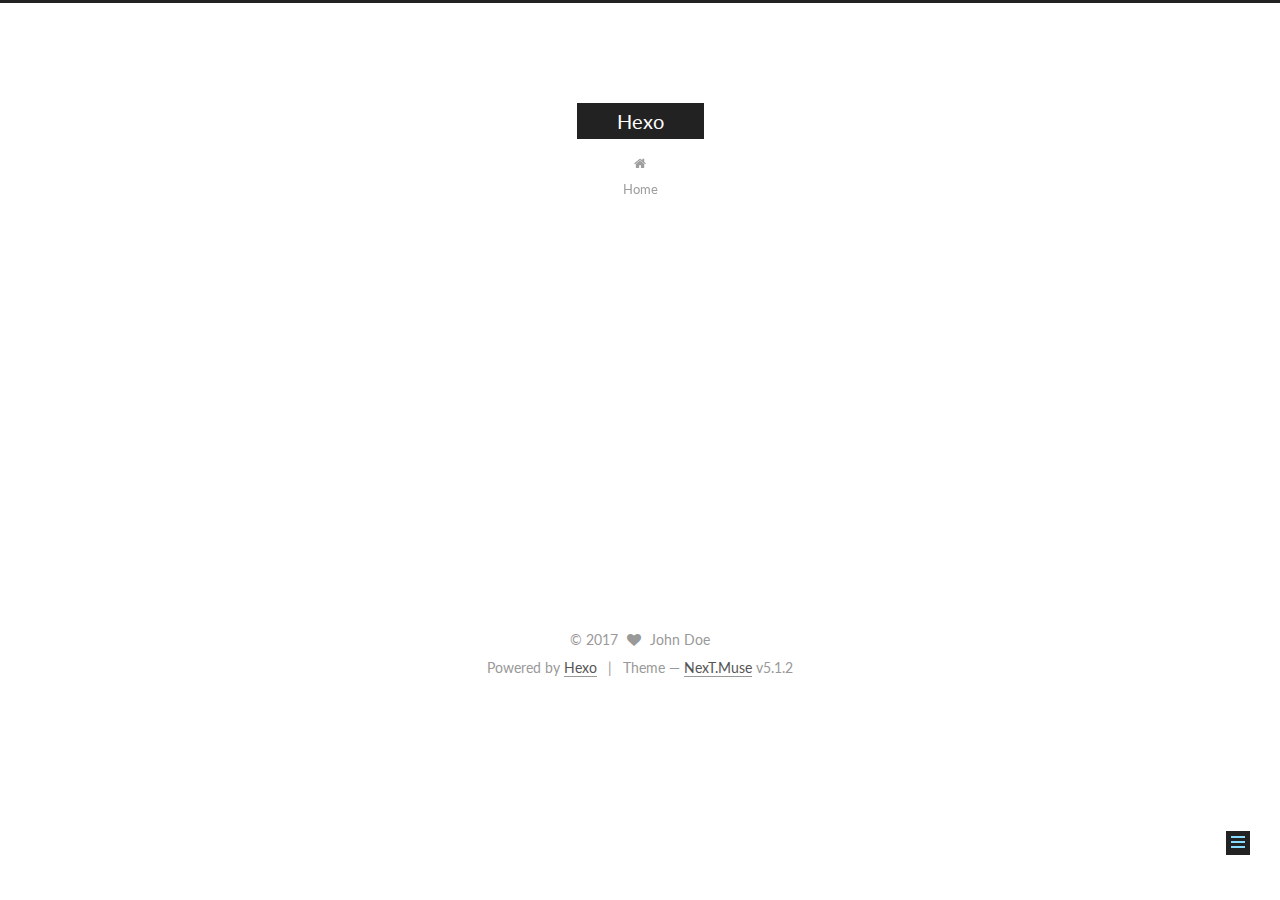
<file: 2017/08/21/我的博客测试JavaServlet/index.html>
<!DOCTYPE html>



  


<html class="theme-next muse use-motion" lang="">
<head>
  <meta charset="UTF-8"/>
<meta http-equiv="X-UA-Compatible" content="IE=edge" />
<meta name="viewport" content="width=device-width, initial-scale=1, maximum-scale=1"/>
<meta name="theme-color" content="#222">









<meta http-equiv="Cache-Control" content="no-transform" />
<meta http-equiv="Cache-Control" content="no-siteapp" />















  
  
  <link href="/lib/fancybox/source/jquery.fancybox.css?v=2.1.5" rel="stylesheet" type="text/css" />




  
  
  
  

  
    
    
  

  

  

  

  

  
    
    
    <link href="//fonts.googleapis.com/css?family=Lato:300,300italic,400,400italic,700,700italic&subset=latin,latin-ext" rel="stylesheet" type="text/css">
  






<link href="/lib/font-awesome/css/font-awesome.min.css?v=4.6.2" rel="stylesheet" type="text/css" />

<link href="/css/main.css?v=5.1.2" rel="stylesheet" type="text/css" />


  <meta name="keywords" content="Hexo, NexT" />








  <link rel="shortcut icon" type="image/x-icon" href="/favicon.ico?v=5.1.2" />






<meta name="description" content="hahaah,测试">
<meta property="og:type" content="article">
<meta property="og:title" content="我的博客测试JavaServlet">
<meta property="og:url" content="http://yoursite.com/2017/08/21/我的博客测试JavaServlet/index.html">
<meta property="og:site_name" content="Hexo">
<meta property="og:description" content="hahaah,测试">
<meta property="og:updated_time" content="2017-08-21T04:15:32.415Z">
<meta name="twitter:card" content="summary">
<meta name="twitter:title" content="我的博客测试JavaServlet">
<meta name="twitter:description" content="hahaah,测试">



<script type="text/javascript" id="hexo.configurations">
  var NexT = window.NexT || {};
  var CONFIG = {
    root: '/',
    scheme: 'Muse',
    version: '5.1.2',
    sidebar: {"position":"left","display":"post","offset":12,"offset_float":12,"b2t":false,"scrollpercent":false,"onmobile":false},
    fancybox: true,
    tabs: true,
    motion: true,
    duoshuo: {
      userId: '0',
      author: 'Author'
    },
    algolia: {
      applicationID: '',
      apiKey: '',
      indexName: '',
      hits: {"per_page":10},
      labels: {"input_placeholder":"Search for Posts","hits_empty":"We didn't find any results for the search: ${query}","hits_stats":"${hits} results found in ${time} ms"}
    }
  };
</script>



  <link rel="canonical" href="http://yoursite.com/2017/08/21/我的博客测试JavaServlet/"/>





  <title>我的博客测试JavaServlet | Hexo</title>
  








</head>

<body itemscope itemtype="http://schema.org/WebPage" lang="">

  
  
    
  

  <div class="container sidebar-position-left page-post-detail ">
    <div class="headband"></div>

    <header id="header" class="header" itemscope itemtype="http://schema.org/WPHeader">
      <div class="header-inner"><div class="site-brand-wrapper">
  <div class="site-meta ">
    

    <div class="custom-logo-site-title">
      <a href="/"  class="brand" rel="start">
        <span class="logo-line-before"><i></i></span>
        <span class="site-title">Hexo</span>
        <span class="logo-line-after"><i></i></span>
      </a>
    </div>
      
        <p class="site-subtitle"></p>
      
  </div>

  <div class="site-nav-toggle">
    <button>
      <span class="btn-bar"></span>
      <span class="btn-bar"></span>
      <span class="btn-bar"></span>
    </button>
  </div>
</div>

<nav class="site-nav">
  

  
    <ul id="menu" class="menu">
      
        
        <li class="menu-item menu-item-home">
          <a href="/" rel="section">
            
              <i class="menu-item-icon fa fa-fw fa-home"></i> <br />
            
            Home
          </a>
        </li>
      

      
    </ul>
  

  
</nav>



 </div>
    </header>

    <main id="main" class="main">
      <div class="main-inner">
        <div class="content-wrap">
          <div id="content" class="content">
            

  <div id="posts" class="posts-expand">
    

  

  
  
  

  <article class="post post-type-normal" itemscope itemtype="http://schema.org/Article">
  
  
  
  <div class="post-block">
    <link itemprop="mainEntityOfPage" href="http://yoursite.com/2017/08/21/我的博客测试JavaServlet/">

    <span hidden itemprop="author" itemscope itemtype="http://schema.org/Person">
      <meta itemprop="name" content="John Doe">
      <meta itemprop="description" content="">
      <meta itemprop="image" content="/images/avatar.gif">
    </span>

    <span hidden itemprop="publisher" itemscope itemtype="http://schema.org/Organization">
      <meta itemprop="name" content="Hexo">
    </span>

    
      <header class="post-header">

        
        
          <h1 class="post-title" itemprop="name headline">我的博客测试JavaServlet</h1>
        

        <div class="post-meta">
          <span class="post-time">
            
              <span class="post-meta-item-icon">
                <i class="fa fa-calendar-o"></i>
              </span>
              
                <span class="post-meta-item-text">Posted on</span>
              
              <time title="Post created" itemprop="dateCreated datePublished" datetime="2017-08-21T12:07:14+08:00">
                2017-08-21
              </time>
            

            

            
          </span>

          

          
            
          

          
          

          

          

          

        </div>
      </header>
    

    
    
    
    <div class="post-body" itemprop="articleBody">

      
      

      
        <p>hahaah,测试</p>

      
    </div>
    
    
    

    

    

    

    <footer class="post-footer">
      

      
      
      

      
        <div class="post-nav">
          <div class="post-nav-next post-nav-item">
            
              <a href="/2017/08/21/hello-world/" rel="next" title="Hello World">
                <i class="fa fa-chevron-left"></i> Hello World
              </a>
            
          </div>

          <span class="post-nav-divider"></span>

          <div class="post-nav-prev post-nav-item">
            
          </div>
        </div>
      

      
      
    </footer>
  </div>
  
  
  
  </article>



    <div class="post-spread">
      
    </div>
  </div>


          </div>
          


          
  <div class="comments" id="comments">
    
  </div>


        </div>
        
          
  
  <div class="sidebar-toggle">
    <div class="sidebar-toggle-line-wrap">
      <span class="sidebar-toggle-line sidebar-toggle-line-first"></span>
      <span class="sidebar-toggle-line sidebar-toggle-line-middle"></span>
      <span class="sidebar-toggle-line sidebar-toggle-line-last"></span>
    </div>
  </div>

  <aside id="sidebar" class="sidebar">
    
    <div class="sidebar-inner">

      

      

      <section class="site-overview sidebar-panel sidebar-panel-active">
        <div class="site-author motion-element" itemprop="author" itemscope itemtype="http://schema.org/Person">
          <img class="site-author-image" itemprop="image"
               src="/images/avatar.gif"
               alt="John Doe" />
          <p class="site-author-name" itemprop="name">John Doe</p>
           
              <p class="site-description motion-element" itemprop="description"></p>
          
        </div>
        <nav class="site-state motion-element">

          
            <div class="site-state-item site-state-posts">
              <a href="/">
                <span class="site-state-item-count">2</span>
                <span class="site-state-item-name">posts</span>
              </a>
            </div>
          

          

          

        </nav>

        

        <div class="links-of-author motion-element">
          
        </div>

        
        

        
        

        


      </section>

      

      

    </div>
  </aside>


        
      </div>
    </main>

    <footer id="footer" class="footer">
      <div class="footer-inner">
        <div class="copyright" >
  
  &copy; 
  <span itemprop="copyrightYear">2017</span>
  <span class="with-love">
    <i class="fa fa-heart"></i>
  </span>
  <span class="author" itemprop="copyrightHolder">John Doe</span>

  
</div>


  <div class="powered-by">Powered by <a class="theme-link" href="https://hexo.io">Hexo</a></div>

  <span class="post-meta-divider">|</span>

  <div class="theme-info">Theme &mdash; <a class="theme-link" href="https://github.com/iissnan/hexo-theme-next">NexT.Muse</a> v5.1.2</div>


        







        
      </div>
    </footer>

    
      <div class="back-to-top">
        <i class="fa fa-arrow-up"></i>
        
      </div>
    

  </div>

  

<script type="text/javascript">
  if (Object.prototype.toString.call(window.Promise) !== '[object Function]') {
    window.Promise = null;
  }
</script>









  












  
  <script type="text/javascript" src="/lib/jquery/index.js?v=2.1.3"></script>

  
  <script type="text/javascript" src="/lib/fastclick/lib/fastclick.min.js?v=1.0.6"></script>

  
  <script type="text/javascript" src="/lib/jquery_lazyload/jquery.lazyload.js?v=1.9.7"></script>

  
  <script type="text/javascript" src="/lib/velocity/velocity.min.js?v=1.2.1"></script>

  
  <script type="text/javascript" src="/lib/velocity/velocity.ui.min.js?v=1.2.1"></script>

  
  <script type="text/javascript" src="/lib/fancybox/source/jquery.fancybox.pack.js?v=2.1.5"></script>


  


  <script type="text/javascript" src="/js/src/utils.js?v=5.1.2"></script>

  <script type="text/javascript" src="/js/src/motion.js?v=5.1.2"></script>



  
  

  
  <script type="text/javascript" src="/js/src/scrollspy.js?v=5.1.2"></script>
<script type="text/javascript" src="/js/src/post-details.js?v=5.1.2"></script>



  


  <script type="text/javascript" src="/js/src/bootstrap.js?v=5.1.2"></script>



  


  




	





  





  








  





  

  

  

  

  

  

</body>
</html>
</file>
<file: css/main.css>
/* normalize.css v3.0.2 | MIT License | git.io/normalize */
html {
  font-family: sans-serif; /* 1 */
  -ms-text-size-adjust: 100%; /* 2 */
  -webkit-text-size-adjust: 100%; /* 2 */
}
body {
  margin: 0;
}
article,
aside,
details,
figcaption,
figure,
footer,
header,
hgroup,
main,
menu,
nav,
section,
summary {
  display: block;
}
audio,
canvas,
progress,
video {
  display: inline-block; /* 1 */
  vertical-align: baseline; /* 2 */
}
audio:not([controls]) {
  display: none;
  height: 0;
}
[hidden],
template {
  display: none;
}
a {
  background-color: transparent;
}
a:active,
a:hover {
  outline: 0;
}
abbr[title] {
  border-bottom: 1px dotted;
}
b,
strong {
  font-weight: bold;
}
dfn {
  font-style: italic;
}
h1 {
  font-size: 2em;
  margin: 0.67em 0;
}
mark {
  background: #ff0;
  color: #000;
}
small {
  font-size: 80%;
}
sub,
sup {
  font-size: 75%;
  line-height: 0;
  position: relative;
  vertical-align: baseline;
}
sup {
  top: -0.5em;
}
sub {
  bottom: -0.25em;
}
img {
  border: 0;
}
svg:not(:root) {
  overflow: hidden;
}
figure {
  margin: 1em 40px;
}
hr {
  -moz-box-sizing: content-box;
  box-sizing: content-box;
  height: 0;
}
pre {
  overflow: auto;
}
code,
kbd,
pre,
samp {
  font-family: monospace, monospace;
  font-size: 1em;
}
button,
input,
optgroup,
select,
textarea {
  color: inherit; /* 1 */
  font: inherit; /* 2 */
  margin: 0; /* 3 */
}
button {
  overflow: visible;
}
button,
select {
  text-transform: none;
}
button,
html input[type="button"],
input[type="reset"],
input[type="submit"] {
  -webkit-appearance: button; /* 2 */
  cursor: pointer; /* 3 */
}
button[disabled],
html input[disabled] {
  cursor: default;
}
button::-moz-focus-inner,
input::-moz-focus-inner {
  border: 0;
  padding: 0;
}
input {
  line-height: normal;
}
input[type="checkbox"],
input[type="radio"] {
  box-sizing: border-box; /* 1 */
  padding: 0; /* 2 */
}
input[type="number"]::-webkit-inner-spin-button,
input[type="number"]::-webkit-outer-spin-button {
  height: auto;
}
input[type="search"] {
  -webkit-appearance: textfield; /* 1 */
  -moz-box-sizing: content-box;
  -webkit-box-sizing: content-box; /* 2 */
  box-sizing: content-box;
}
input[type="search"]::-webkit-search-cancel-button,
input[type="search"]::-webkit-search-decoration {
  -webkit-appearance: none;
}
fieldset {
  border: 1px solid #c0c0c0;
  margin: 0 2px;
  padding: 0.35em 0.625em 0.75em;
}
legend {
  border: 0; /* 1 */
  padding: 0; /* 2 */
}
textarea {
  overflow: auto;
}
optgroup {
  font-weight: bold;
}
table {
  border-collapse: collapse;
  border-spacing: 0;
}
td,
th {
  padding: 0;
}
::selection {
  background: #262a30;
  color: #fff;
}
body {
  position: relative;
  font-family: 'Lato', "PingFang SC", "Microsoft YaHei", sans-serif;
  font-size: 14px;
  line-height: 2;
  color: #555;
  background: #fff;
}
@media (max-width: 767px) {
  body {
    padding-right: 0 !important;
  }
}
@media (min-width: 768px) and (max-width: 991px) {
  body {
    padding-right: 0 !important;
  }
}
@media (min-width: 1600px) {
  body {
    font-size: 16px;
  }
}
h1,
h2,
h3,
h4,
h5,
h6 {
  margin: 0;
  padding: 0;
  font-weight: bold;
  line-height: 1.5;
  font-family: 'Lato', "PingFang SC", "Microsoft YaHei", sans-serif;
}
h2,
h3,
h4,
h5,
h6 {
  margin: 20px 0 15px;
}
h1 {
  font-size: 22px;
}
@media (max-width: 767px) {
  h1 {
    font-size: 18px;
  }
}
h2 {
  font-size: 20px;
}
@media (max-width: 767px) {
  h2 {
    font-size: 16px;
  }
}
h3 {
  font-size: 18px;
}
@media (max-width: 767px) {
  h3 {
    font-size: 14px;
  }
}
h4 {
  font-size: 16px;
}
@media (max-width: 767px) {
  h4 {
    font-size: 12px;
  }
}
h5 {
  font-size: 14px;
}
@media (max-width: 767px) {
  h5 {
    font-size: 10px;
  }
}
h6 {
  font-size: 12px;
}
@media (max-width: 767px) {
  h6 {
    font-size: 8px;
  }
}
p {
  margin: 0 0 20px 0;
}
a {
  color: #555;
  text-decoration: none;
  border-bottom: 1px solid #999;
  word-wrap: break-word;
}
a:hover {
  color: #222;
  border-bottom-color: #222;
}
blockquote {
  margin: 0;
  padding: 0;
}
img {
  display: block;
  margin: auto;
  max-width: 100%;
  height: auto;
}
hr {
  margin: 40px 0;
  height: 3px;
  border: none;
  background-color: #ddd;
  background-image: repeating-linear-gradient(-45deg, #fff, #fff 4px, transparent 4px, transparent 8px);
}
blockquote {
  padding: 0 15px;
  color: #666;
  border-left: 4px solid #ddd;
}
blockquote cite::before {
  content: "-";
  padding: 0 5px;
}
dt {
  font-weight: 700;
}
dd {
  margin: 0;
  padding: 0;
}
kbd {
  border: 1px solid #ccc;
  border-radius: 0.2em;
  box-shadow: 0.1em 0.1em 0.2em rgba(0,0,0,0.1);
  background-color: #f9f9f9;
  font-family: inherit;
  background-image: -webkit-linear-gradient(top, #eee, #fff, #eee);
  padding: 0.1em 0.3em;
  white-space: nowrap;
}
.text-left {
  text-align: left;
}
.text-center {
  text-align: center;
}
.text-right {
  text-align: right;
}
.text-justify {
  text-align: justify;
}
.text-nowrap {
  white-space: nowrap;
}
.text-lowercase {
  text-transform: lowercase;
}
.text-uppercase {
  text-transform: uppercase;
}
.text-capitalize {
  text-transform: capitalize;
}
.center-block {
  display: block;
  margin-left: auto;
  margin-right: auto;
}
.clearfix:before,
.clearfix:after {
  content: " ";
  display: table;
}
.clearfix:after {
  clear: both;
}
.pullquote {
  width: 45%;
}
.pullquote.left {
  float: left;
  margin-left: 5px;
  margin-right: 10px;
}
.pullquote.right {
  float: right;
  margin-left: 10px;
  margin-right: 5px;
}
.affix.affix.affix {
  position: fixed;
}
.translation {
  margin-top: -20px;
  font-size: 14px;
  color: #999;
}
.scrollbar-measure {
  width: 100px;
  height: 100px;
  overflow: scroll;
  position: absolute;
  top: -9999px;
}
.use-motion .motion-element {
  opacity: 0;
}
table {
  margin: 20px 0;
  width: 100%;
  border-collapse: collapse;
  border-spacing: 0;
  border: 1px solid #ddd;
  font-size: 14px;
  table-layout: fixed;
  word-wrap: break-all;
}
table>tbody>tr:nth-of-type(odd) {
  background-color: #f9f9f9;
}
table>tbody>tr:hover {
  background-color: #f5f5f5;
}
caption,
th,
td {
  padding: 8px;
  text-align: left;
  vertical-align: middle;
  font-weight: normal;
}
th,
td {
  border-bottom: 3px solid #ddd;
  border-right: 1px solid #eee;
}
th {
  padding-bottom: 10px;
  font-weight: 700;
}
td {
  border-bottom-width: 1px;
}
html,
body {
  height: 100%;
}
.container {
  position: relative;
  min-height: 100%;
}
.header-inner {
  margin: 0 auto;
  padding: 100px 0 70px;
  width: 700px;
}
@media (min-width: 1600px) {
  .container .header-inner {
    width: 900px;
  }
}
.main-inner {
  margin: 0 auto;
  width: 700px;
}
@media (min-width: 1600px) {
  .container .main-inner {
    width: 900px;
  }
}
.footer {
  width: 100%;
  min-height: 50px;
}
.footer-inner {
  box-sizing: border-box;
  margin: 20px auto;
  width: 700px;
}
@media (min-width: 1600px) {
  .container .footer-inner {
    width: 900px;
  }
}
pre,
.highlight {
  overflow: auto;
  margin: 20px 0;
  padding: 0;
  font-size: 13px;
  color: #4d4d4c;
  background: #f7f7f7;
  line-height: 1.6;
}
pre,
code {
  font-family: consolas, Menlo, "PingFang SC", "Microsoft YaHei", monospace;
}
code {
  padding: 2px 4px;
  word-wrap: break-word;
  color: #555;
  background: #eee;
  border-radius: 3px;
  font-size: 13px;
}
pre code {
  padding: 0;
  color: #4d4d4c;
  background: none;
  text-shadow: none;
}
.highlight {
  border-radius: 1px;
}
.highlight pre {
  border: none;
  margin: 0;
  padding: 10px 0;
}
.highlight table {
  margin: 0;
  width: auto;
  border: none;
}
.highlight td {
  border: none;
  padding: 0;
}
.highlight figcaption {
  font-size: 1em;
  color: #4d4d4c;
  line-height: 1em;
  margin-bottom: 1em;
}
.highlight figcaption:before,
.highlight figcaption:after {
  content: " ";
  display: table;
}
.highlight figcaption:after {
  clear: both;
}
.highlight figcaption a {
  float: right;
  color: #4d4d4c;
}
.highlight figcaption a:hover {
  border-bottom-color: #4d4d4c;
}
.highlight .gutter pre {
  padding-left: 10px;
  padding-right: 10px;
  color: #869194;
  text-align: right;
  background-color: #eff2f3;
}
.highlight .code pre {
  width: 100%;
  padding-left: 10px;
  padding-right: 10px;
  background-color: #f7f7f7;
}
.highlight .line {
  height: 20px;
}
.gutter {
  -webkit-user-select: none;
  -moz-user-select: none;
  -ms-user-select: none;
  user-select: none;
}
.gist table {
  width: auto;
}
.gist table td {
  border: none;
}
pre .deletion {
  background: #fdd;
}
pre .addition {
  background: #dfd;
}
pre .meta {
  color: #8959a8;
}
pre .comment {
  color: #8e908c;
}
pre .variable,
pre .attribute,
pre .tag,
pre .regexp,
pre .ruby .constant,
pre .xml .tag .title,
pre .xml .pi,
pre .xml .doctype,
pre .html .doctype,
pre .css .id,
pre .css .class,
pre .css .pseudo {
  color: #c82829;
}
pre .number,
pre .preprocessor,
pre .built_in,
pre .literal,
pre .params,
pre .constant,
pre .command {
  color: #f5871f;
}
pre .ruby .class .title,
pre .css .rules .attribute,
pre .string,
pre .value,
pre .inheritance,
pre .header,
pre .ruby .symbol,
pre .xml .cdata,
pre .special,
pre .number,
pre .formula {
  color: #718c00;
}
pre .title,
pre .css .hexcolor {
  color: #3e999f;
}
pre .function,
pre .python .decorator,
pre .python .title,
pre .ruby .function .title,
pre .ruby .title .keyword,
pre .perl .sub,
pre .javascript .title,
pre .coffeescript .title {
  color: #4271ae;
}
pre .keyword,
pre .javascript .function {
  color: #8959a8;
}
.full-image.full-image.full-image {
  border: none;
  max-width: 100%;
  width: auto;
  margin: 20px auto;
}
@media (min-width: 992px) {
  .full-image.full-image.full-image {
    max-width: none;
    width: 110%;
    margin: 25px -5%;
  }
}
.blockquote-center,
.page-home .post-type-quote blockquote,
.page-post-detail .post-type-quote blockquote {
  position: relative;
  margin: 40px 0;
  padding: 0;
  border-left: none;
  text-align: center;
}
.blockquote-center::before,
.page-home .post-type-quote blockquote::before,
.page-post-detail .post-type-quote blockquote::before,
.blockquote-center::after,
.page-home .post-type-quote blockquote::after,
.page-post-detail .post-type-quote blockquote::after {
  position: absolute;
  content: ' ';
  display: block;
  width: 100%;
  height: 24px;
  opacity: 0.2;
  background-repeat: no-repeat;
  background-position: 0 -6px;
  background-size: 22px 22px;
}
.blockquote-center::before,
.page-home .post-type-quote blockquote::before,
.page-post-detail .post-type-quote blockquote::before {
  top: -20px;
  background-image: url("../images/quote-l.svg");
  border-top: 1px solid #ccc;
}
.blockquote-center::after,
.page-home .post-type-quote blockquote::after,
.page-post-detail .post-type-quote blockquote::after {
  bottom: -20px;
  background-image: url("../images/quote-r.svg");
  border-bottom: 1px solid #ccc;
  background-position: 100% 8px;
}
.blockquote-center p,
.page-home .post-type-quote blockquote p,
.page-post-detail .post-type-quote blockquote p,
.blockquote-center div,
.page-home .post-type-quote blockquote div,
.page-post-detail .post-type-quote blockquote div {
  text-align: center;
}
.post .post-body .group-picture img {
  box-sizing: border-box;
  padding: 0 3px;
  border: none;
}
.post .group-picture-row {
  overflow: hidden;
  margin-top: 6px;
}
.post .group-picture-row:first-child {
  margin-top: 0;
}
.post .group-picture-column {
  float: left;
}
.page-post-detail .post-body .group-picture-column {
  float: none;
  margin-top: 10px;
  width: auto !important;
}
.page-post-detail .post-body .group-picture-column img {
  margin: 0 auto;
}
.page-archive .group-picture-container {
  overflow: hidden;
}
.page-archive .group-picture-row {
  float: left;
}
.page-archive .group-picture-row:first-child {
  margin-top: 6px;
}
.page-archive .group-picture-column {
  max-width: 150px;
  max-height: 150px;
}
.post-body .note {
  position: relative;
  padding: 15px;
  margin-bottom: 20px;
  border: 1px solid #eee;
  border-left-width: 5px;
  border-radius: 3px;
}
.post-body .note h2,
.post-body .note h3,
.post-body .note h4,
.post-body .note h5,
.post-body .note h6 {
  margin-top: 0;
  margin-bottom: 0;
  border-bottom: initial;
  padding-top: 0 !important;
}
.post-body .note p:first-child,
.post-body .note ul:first-child,
.post-body .note ol:first-child,
.post-body .note table:first-child,
.post-body .note pre:first-child,
.post-body .note blockquote:first-child {
  margin-top: 0;
}
.post-body .note p:last-child,
.post-body .note ul:last-child,
.post-body .note ol:last-child,
.post-body .note table:last-child,
.post-body .note pre:last-child,
.post-body .note blockquote:last-child {
  margin-bottom: 0;
}
.post-body .note.default {
  border-left-color: #777;
}
.post-body .note.default h2,
.post-body .note.default h3,
.post-body .note.default h4,
.post-body .note.default h5,
.post-body .note.default h6 {
  color: #777;
}
.post-body .note.primary {
  border-left-color: #6f42c1;
}
.post-body .note.primary h2,
.post-body .note.primary h3,
.post-body .note.primary h4,
.post-body .note.primary h5,
.post-body .note.primary h6 {
  color: #6f42c1;
}
.post-body .note.info {
  border-left-color: #428bca;
}
.post-body .note.info h2,
.post-body .note.info h3,
.post-body .note.info h4,
.post-body .note.info h5,
.post-body .note.info h6 {
  color: #428bca;
}
.post-body .note.success {
  border-left-color: #5cb85c;
}
.post-body .note.success h2,
.post-body .note.success h3,
.post-body .note.success h4,
.post-body .note.success h5,
.post-body .note.success h6 {
  color: #5cb85c;
}
.post-body .note.warning {
  border-left-color: #f0ad4e;
}
.post-body .note.warning h2,
.post-body .note.warning h3,
.post-body .note.warning h4,
.post-body .note.warning h5,
.post-body .note.warning h6 {
  color: #f0ad4e;
}
.post-body .note.danger {
  border-left-color: #d9534f;
}
.post-body .note.danger h2,
.post-body .note.danger h3,
.post-body .note.danger h4,
.post-body .note.danger h5,
.post-body .note.danger h6 {
  color: #d9534f;
}
.post-body .label {
  display: inline;
  padding: 0 2px;
  white-space: nowrap;
}
.post-body .label.default {
  background-color: #f0f0f0;
}
.post-body .label.primary {
  background-color: #efe6f7;
}
.post-body .label.info {
  background-color: #e5f2f8;
}
.post-body .label.success {
  background-color: #e7f4e9;
}
.post-body .label.warning {
  background-color: #fcf6e1;
}
.post-body .label.danger {
  background-color: #fae8eb;
}
.post-body .tabs {
  position: relative;
  display: block;
  margin-bottom: 20px;
  padding-top: 10px;
}
.post-body .tabs ul.nav-tabs {
  margin: 0;
  padding: 0;
  display: flex;
  margin-bottom: -1px;
}
@media (max-width: 413px) {
  .post-body .tabs ul.nav-tabs {
    display: block;
    margin-bottom: 5px;
  }
}
.post-body .tabs ul.nav-tabs li.tab {
  list-style-type: none !important;
  margin: 0 0.25em 0 0;
  border-top: 3px solid transparent;
  border-left: 1px solid transparent;
  border-right: 1px solid transparent;
}
@media (max-width: 413px) {
  .post-body .tabs ul.nav-tabs li.tab {
    margin: initial;
    border-top: 1px solid transparent;
    border-left: 3px solid transparent;
    border-right: 1px solid transparent;
    border-bottom: 1px solid transparent;
  }
}
.post-body .tabs ul.nav-tabs li.tab a {
  outline: 0;
  border-bottom: initial;
  display: block;
  line-height: 1.8em;
  padding: 0.25em 0.75em;
  transition-duration: 0.2s;
  transition-timing-function: ease-out;
  transition-delay: 0s;
}
.post-body .tabs ul.nav-tabs li.tab a i {
  width: 1.285714285714286em;
}
.post-body .tabs ul.nav-tabs li.tab.active {
  border-top: 3px solid #fc6423;
  border-left: 1px solid #ddd;
  border-right: 1px solid #ddd;
  background-color: #fff;
}
@media (max-width: 413px) {
  .post-body .tabs ul.nav-tabs li.tab.active {
    border-top: 1px solid #ddd;
    border-left: 3px solid #fc6423;
    border-right: 1px solid #ddd;
    border-bottom: 1px solid #ddd;
  }
}
.post-body .tabs ul.nav-tabs li.tab.active a {
  cursor: default;
  color: #555;
}
.post-body .tabs .tab-content {
  background-color: #fff;
}
.post-body .tabs .tab-content .tab-pane {
  border: 1px solid #ddd;
  padding: 20px 20px 0 20px;
}
.post-body .tabs .tab-content .tab-pane:not(.active) {
  display: none !important;
}
.post-body .tabs .tab-content .tab-pane.active {
  display: block !important;
}
.btn {
  display: inline-block;
  padding: 0 20px;
  font-size: 14px;
  color: #fff;
  background: #222;
  border: 2px solid #222;
  text-decoration: none;
  border-radius: 0;
  transition-property: background-color;
  transition-duration: 0.2s;
  transition-timing-function: ease-in-out;
  transition-delay: 0s;
}
.btn:hover,
.post-button .btn:hover {
  border-color: #222;
  color: #222;
  background: #fff;
}
.btn-bar {
  display: block;
  width: 22px;
  height: 2px;
  background: #555;
  border-radius: 1px;
}
.btn-bar+.btn-bar {
  margin-top: 4px;
}
.pagination {
  margin: 120px 0 40px;
  text-align: center;
  border-top: 1px solid #eee;
}
.page-number-basic,
.pagination .prev,
.pagination .next,
.pagination .page-number,
.pagination .space {
  display: inline-block;
  position: relative;
  top: -1px;
  margin: 0 10px;
  padding: 0 10px;
  line-height: 30px;
}
@media (max-width: 767px) {
  .page-number-basic,
  .pagination .prev,
  .pagination .next,
  .pagination .page-number,
  .pagination .space {
    margin: 0 5px;
  }
}
.pagination .prev,
.pagination .next,
.pagination .page-number {
  border-bottom: 0;
  border-top: 1px solid #eee;
  transition-property: border-color;
  transition-duration: 0.2s;
  transition-timing-function: ease-in-out;
  transition-delay: 0s;
}
.pagination .prev:hover,
.pagination .next:hover,
.pagination .page-number:hover {
  border-top-color: #222;
}
.pagination .space {
  padding: 0;
  margin: 0;
}
.pagination .prev {
  margin-left: 0;
}
.pagination .next {
  margin-right: 0;
}
.pagination .page-number.current {
  color: #fff;
  background: #ccc;
  border-top-color: #ccc;
}
@media (max-width: 767px) {
  .pagination {
    border-top: none;
  }
  .pagination .prev,
  .pagination .next,
  .pagination .page-number {
    margin-bottom: 10px;
    border-top: 0;
    border-bottom: 1px solid #eee;
  }
  .pagination .prev:hover,
  .pagination .next:hover,
  .pagination .page-number:hover {
    border-bottom-color: #222;
  }
}
.comments {
  margin: 60px 20px 0;
}
.tag-cloud {
  text-align: center;
}
.tag-cloud a {
  display: inline-block;
  margin: 10px;
}
.back-to-top {
  box-sizing: border-box;
  position: fixed;
  bottom: -100px;
  right: 30px;
  z-index: 1050;
  padding: 0 6px;
  width: 24px;
  background: #222;
  font-size: 12px;
  opacity: 1;
  color: #fff;
  cursor: pointer;
  text-align: center;
  -webkit-transform: translateZ(0);
  transition-property: bottom;
  transition-duration: 0.2s;
  transition-timing-function: ease-in-out;
  transition-delay: 0s;
}
@media (min-width: 768px) and (max-width: 991px) {
  .back-to-top {
    display: none !important;
  }
}
@media (max-width: 767px) {
  .back-to-top {
    display: none !important;
  }
}
.back-to-top.back-to-top-on {
  bottom: 19px;
}
.header {
  background: transparent;
}
.header-inner {
  position: relative;
}
.headband {
  height: 3px;
  background: #222;
}
.site-meta {
  margin: 0;
  text-align: center;
}
@media (max-width: 767px) {
  .site-meta {
    text-align: center;
  }
}
.brand {
  position: relative;
  display: inline-block;
  padding: 0 40px;
  color: #fff;
  background: #222;
  border-bottom: none;
}
.brand:hover {
  color: #fff;
}
.logo {
  display: inline-block;
  margin-right: 5px;
  line-height: 36px;
  vertical-align: top;
}
.site-title {
  display: inline-block;
  vertical-align: top;
  line-height: 36px;
  font-size: 20px;
  font-weight: normal;
  font-family: 'Lato', "PingFang SC", "Microsoft YaHei", sans-serif;
}
.site-subtitle {
  margin-top: 10px;
  font-size: 13px;
  color: #999;
}
.use-motion .brand {
  opacity: 0;
}
.use-motion .logo,
.use-motion .site-title,
.use-motion .site-subtitle {
  opacity: 0;
  position: relative;
  top: -10px;
}
.site-nav-toggle {
  display: none;
  position: absolute;
  top: 10px;
  left: 10px;
}
@media (max-width: 767px) {
  .site-nav-toggle {
    display: block;
  }
}
.site-nav-toggle button {
  margin-top: 2px;
  padding: 9px 10px;
  background: transparent;
  border: none;
}
@media (max-width: 767px) {
  .site-nav {
    display: none;
    margin: 0 -10px;
    padding: 0 10px;
    clear: both;
    border-top: 1px solid #ddd;
  }
}
@media (min-width: 768px) and (max-width: 991px) {
  .site-nav {
    display: block !important;
  }
}
@media (min-width: 992px) {
  .site-nav {
    display: block !important;
  }
}
.menu {
  margin-top: 20px;
  padding-left: 0;
  text-align: center;
}
.menu .menu-item {
  display: inline-block;
  margin: 0 10px;
  list-style: none;
}
@media screen and (max-width: 767px) {
  .menu .menu-item {
    margin-top: 10px;
  }
}
.menu .menu-item a {
  display: block;
  font-size: 13px;
  line-height: inherit;
  border-bottom: 1px solid transparent;
  transition-property: border-color;
  transition-duration: 0.2s;
  transition-timing-function: ease-in-out;
  transition-delay: 0s;
}
.menu .menu-item a:hover {
  border-bottom-color: #222;
}
.menu .menu-item .fa {
  margin-right: 5px;
}
.use-motion .menu-item {
  opacity: 0;
}
.post-body {
  font-family: 'Lato', "PingFang SC", "Microsoft YaHei", sans-serif;
}
@media (max-width: 767px) {
  .post-body {
    word-break: break-word;
  }
}
.post-body .fancybox img {
  display: block !important;
  margin: 0 auto;
  cursor: pointer;
  cursor: zoom-in;
  cursor: -webkit-zoom-in;
}
.post-body .image-caption,
.post-body .figure .caption {
  margin: 10px auto 15px;
  text-align: center;
  font-size: 14px;
  color: #999;
  font-weight: bold;
  line-height: 1;
}
.post-sticky-flag {
  display: inline-block;
  font-size: 16px;
  -ms-transform: rotate(30deg);
  -webkit-transform: rotate(30deg);
  -moz-transform: rotate(30deg);
  -ms-transform: rotate(30deg);
  -o-transform: rotate(30deg);
  transform: rotate(30deg);
}
.posts-expand {
  padding-top: 40px;
}
@media (max-width: 767px) {
  .posts-expand {
    margin: 0 20px;
  }
  .post-body pre {
    padding: 10px;
  }
  .post-body pre .gutter pre {
    padding-right: 10px;
  }
  .post-body .highlight {
    margin-left: 0px;
    margin-right: 0px;
    padding: 0;
  }
  .post-body .highlight .gutter pre {
    padding-right: 10px;
  }
}
@media (min-width: 992px) {
  .posts-expand .post-body {
    text-align: justify;
  }
}
.posts-expand .post-body h2,
.posts-expand .post-body h3,
.posts-expand .post-body h4,
.posts-expand .post-body h5,
.posts-expand .post-body h6 {
  padding-top: 10px;
}
.posts-expand .post-body h2 .header-anchor,
.posts-expand .post-body h3 .header-anchor,
.posts-expand .post-body h4 .header-anchor,
.posts-expand .post-body h5 .header-anchor,
.posts-expand .post-body h6 .header-anchor {
  float: right;
  margin-left: 10px;
  color: #ccc;
  border-bottom-style: none;
  visibility: hidden;
}
.posts-expand .post-body h2 .header-anchor:hover,
.posts-expand .post-body h3 .header-anchor:hover,
.posts-expand .post-body h4 .header-anchor:hover,
.posts-expand .post-body h5 .header-anchor:hover,
.posts-expand .post-body h6 .header-anchor:hover {
  color: inherit;
}
.posts-expand .post-body h2:hover .header-anchor,
.posts-expand .post-body h3:hover .header-anchor,
.posts-expand .post-body h4:hover .header-anchor,
.posts-expand .post-body h5:hover .header-anchor,
.posts-expand .post-body h6:hover .header-anchor {
  visibility: visible;
}
.posts-expand .post-body ul li {
  list-style: circle;
}
.posts-expand .post-body img {
  box-sizing: border-box;
  margin: auto;
  padding: 3px;
  border: 1px solid #ddd;
}
.posts-expand .fancybox img {
  margin: 0 auto;
}
@media (max-width: 767px) {
  .posts-collapse {
    margin: 0 20px;
  }
  .posts-collapse .post-title,
  .posts-collapse .post-meta {
    display: block;
    width: auto;
    text-align: left;
  }
}
.posts-collapse {
  position: relative;
  z-index: 1010;
  margin-left: 55px;
}
.posts-collapse::after {
  content: " ";
  position: absolute;
  top: 20px;
  left: 0;
  margin-left: -2px;
  width: 4px;
  height: 100%;
  background: #f5f5f5;
  z-index: -1;
}
@media (max-width: 767px) {
  .posts-collapse {
    margin: 0 20px;
  }
}
.posts-collapse .collection-title {
  position: relative;
  margin: 60px 0;
}
.posts-collapse .collection-title h1,
.posts-collapse .collection-title h2 {
  margin-left: 20px;
}
.posts-collapse .collection-title small {
  color: #bbb;
  margin-left: 5px;
}
.posts-collapse .collection-title::before {
  content: " ";
  position: absolute;
  left: 0;
  top: 50%;
  margin-left: -4px;
  margin-top: -4px;
  width: 8px;
  height: 8px;
  background: #bbb;
  border-radius: 50%;
}
.posts-collapse .post {
  margin: 30px 0;
}
.posts-collapse .post-header {
  position: relative;
  transition-duration: 0.2s;
  transition-timing-function: ease-in-out;
  transition-delay: 0s;
  transition-property: border;
  border-bottom: 1px dashed #ccc;
}
.posts-collapse .post-header::before {
  content: " ";
  position: absolute;
  left: 0;
  top: 12px;
  width: 6px;
  height: 6px;
  margin-left: -4px;
  background: #bbb;
  border-radius: 50%;
  border: 1px solid #fff;
  transition-duration: 0.2s;
  transition-timing-function: ease-in-out;
  transition-delay: 0s;
  transition-property: background;
}
.posts-collapse .post-header:hover {
  border-bottom-color: #666;
}
.posts-collapse .post-header:hover::before {
  background: #222;
}
.posts-collapse .post-meta {
  position: absolute;
  font-size: 12px;
  left: 20px;
  top: 5px;
}
.posts-collapse .post-comments-count {
  display: none;
}
.posts-collapse .post-title {
  margin-left: 60px;
  font-size: 16px;
  font-weight: normal;
  line-height: inherit;
}
.posts-collapse .post-title::after {
  margin-left: 3px;
  opacity: 0.6;
}
.posts-collapse .post-title a {
  color: #666;
  border-bottom: none;
}
.page-home .post-type-quote .post-header,
.page-post-detail .post-type-quote .post-header,
.page-home .post-type-quote .post-tags,
.page-post-detail .post-type-quote .post-tags {
  display: none;
}
.posts-expand .post-title {
  font-size: 26px;
  text-align: center;
  word-break: break-word;
  font-weight: 400;
}
@media (max-width: 767px) {
  .posts-expand .post-title {
    font-size: 22px;
  }
}
.posts-expand .post-title-link {
  display: inline-block;
  position: relative;
  color: #555;
  border-bottom: none;
  line-height: 1.2;
  vertical-align: top;
}
.posts-expand .post-title-link::before {
  content: "";
  position: absolute;
  width: 100%;
  height: 2px;
  bottom: 0;
  left: 0;
  background-color: #000;
  visibility: hidden;
  -webkit-transform: scaleX(0);
  -moz-transform: scaleX(0);
  -ms-transform: scaleX(0);
  -o-transform: scaleX(0);
  transform: scaleX(0);
  transition-duration: 0.2s;
  transition-timing-function: ease-in-out;
  transition-delay: 0s;
}
.posts-expand .post-title-link:hover::before {
  visibility: visible;
  -webkit-transform: scaleX(1);
  -moz-transform: scaleX(1);
  -ms-transform: scaleX(1);
  -o-transform: scaleX(1);
  transform: scaleX(1);
}
.posts-expand .post-title-link .fa {
  font-size: 16px;
}
.posts-expand .post-meta {
  margin: 3px 0 60px 0;
  color: #999;
  font-family: 'Lato', "PingFang SC", "Microsoft YaHei", sans-serif;
  font-size: 12px;
  text-align: center;
}
.posts-expand .post-meta .post-category-list {
  display: inline-block;
  margin: 0;
  padding: 3px;
}
.posts-expand .post-meta .post-category-list-link {
  color: #999;
}
.posts-expand .post-meta .post-description {
  font-size: 14px;
  margin-top: 2px;
}
.post-meta-divider {
  margin: 0 0.5em;
}
.post-meta-item-icon {
  margin-right: 3px;
}
@media (min-width: 768px) and (max-width: 991px) {
  .post-meta-item-icon {
    display: inline-block;
  }
}
@media (max-width: 767px) {
  .post-meta-item-icon {
    display: inline-block;
  }
}
@media (min-width: 768px) and (max-width: 991px) {
  .post-meta-item-text {
    display: none;
  }
}
@media (max-width: 767px) {
  .post-meta-item-text {
    display: none;
  }
}
@media (max-width: 767px) {
  .posts-expand .post-comments-count {
    display: none;
  }
}
.post-button {
  margin-top: 50px;
}
.post-button .btn {
  color: #fff;
  font-size: 14px;
  background: #222;
  border-radius: 0;
  line-height: 2;
  margin: 0 4px 8px 4px;
}
.post-button .fa-fw {
  width: 1.285714285714286em;
  text-align: left;
}
.posts-expand .post-tags {
  margin-top: 40px;
  text-align: center;
}
.posts-expand .post-tags a {
  display: inline-block;
  margin-right: 10px;
  font-size: 13px;
}
.post-nav {
  display: table;
  margin-top: 15px;
  width: 100%;
  border-top: 1px solid #eee;
}
.post-nav-divider {
  display: table-cell;
  width: 10%;
}
.post-nav-item {
  display: table-cell;
  padding: 10px 0 0 0;
  width: 45%;
  vertical-align: top;
}
.post-nav-item a {
  position: relative;
  display: block;
  line-height: 25px;
  font-size: 14px;
  color: #555;
  border-bottom: none;
}
.post-nav-item a:hover {
  color: #222;
  border-bottom: none;
}
.post-nav-item a:active {
  top: 2px;
}
.post-nav-item .fa {
  position: absolute;
  top: 8px;
  left: 0;
  font-size: 12px;
}
.post-nav-next a {
  padding-left: 15px;
}
.post-nav-prev {
  text-align: right;
}
.post-nav-prev a {
  padding-right: 15px;
}
.post-nav-prev .fa {
  right: 0;
  left: auto;
}
.posts-expand .post-eof {
  display: block;
  margin: 80px auto 60px;
  width: 8%;
  height: 1px;
  background: #ccc;
  text-align: center;
}
.post:last-child .post-eof.post-eof.post-eof {
  display: none;
}
.post-gallery {
  display: table;
  table-layout: fixed;
  width: 100%;
  border-collapse: separate;
}
.post-gallery-row {
  display: table-row;
}
.post-gallery .post-gallery-img {
  display: table-cell;
  text-align: center;
  vertical-align: middle;
  border: none;
}
.post-gallery .post-gallery-img img {
  max-width: 100%;
  max-height: 100%;
  border: none;
}
.fancybox-close,
.fancybox-close:hover {
  border: none;
}
.rtl.post-body p,
.rtl.post-body a,
.rtl.post-body h1,
.rtl.post-body h2,
.rtl.post-body h3,
.rtl.post-body h4,
.rtl.post-body h5,
.rtl.post-body h6,
.rtl.post-body li,
.rtl.post-body ul,
.rtl.post-body ol {
  direction: rtl;
  font-family: UKIJ Ekran;
}
.rtl.post-title {
  font-family: UKIJ Ekran;
}
.sidebar {
  position: fixed;
  right: 0;
  top: 0;
  bottom: 0;
  width: 0;
  z-index: 1040;
  box-shadow: inset 0 2px 6px #000;
  background: #222;
  -webkit-transform: translateZ(0);
}
.sidebar a {
  color: #999;
  border-bottom-color: #555;
}
.sidebar a:hover {
  color: #eee;
}
@media (min-width: 768px) and (max-width: 991px) {
  .sidebar {
    display: none !important;
  }
}
@media (max-width: 767px) {
  .sidebar {
    display: none !important;
  }
}
.sidebar-inner {
  position: relative;
  padding: 20px 10px;
  color: #999;
  text-align: center;
}
.sidebar-toggle {
  position: fixed;
  right: 30px;
  bottom: 45px;
  width: 14px;
  height: 14px;
  padding: 5px;
  background: #222;
  line-height: 0;
  z-index: 1050;
  cursor: pointer;
  -webkit-transform: translateZ(0);
}
@media (min-width: 768px) and (max-width: 991px) {
  .sidebar-toggle {
    display: none !important;
  }
}
@media (max-width: 767px) {
  .sidebar-toggle {
    display: none !important;
  }
}
.sidebar-toggle-line {
  position: relative;
  display: inline-block;
  vertical-align: top;
  height: 2px;
  width: 100%;
  background: #fff;
  margin-top: 3px;
}
.sidebar-toggle-line:first-child {
  margin-top: 0;
}
.site-author-image {
  display: block;
  margin: 0 auto;
  padding: 2px;
  max-width: 96px;
  height: auto;
  border: 2px solid #333;
}
.site-author-name {
  margin: 5px 0 0;
  text-align: center;
  color: #f5f5f5;
  font-weight: normal;
}
.site-description {
  margin-top: 5px;
  text-align: center;
  font-size: 14px;
  color: #999;
}
.site-state {
  overflow: hidden;
  line-height: 1.4;
  white-space: nowrap;
  text-align: center;
}
.site-state-item {
  display: inline-block;
  padding: 0 15px;
  border-left: 1px solid #333;
}
.site-state-item:first-child {
  border-left: none;
}
.site-state-item a {
  border-bottom: none;
}
.site-state-item-count {
  display: block;
  text-align: center;
  color: inherit;
  font-weight: 600;
  font-size: 18px;
}
.site-state-item-name {
  font-size: 13px;
  color: inherit;
}
.feed-link {
  margin-top: 20px;
}
.feed-link a {
  display: inline-block;
  padding: 0 15px;
  color: #fc6423;
  border: 1px solid #fc6423;
  border-radius: 4px;
}
.feed-link a i {
  color: #fc6423;
  font-size: 14px;
}
.feed-link a:hover {
  color: #fff;
  background: #fc6423;
}
.feed-link a:hover i {
  color: #fff;
}
.links-of-author {
  margin-top: 20px;
  display: flex;
  flex-wrap: wrap;
  justify-content: center;
}
.links-of-author a {
  display: inline-block;
  vertical-align: middle;
  margin-right: 10px;
  margin-bottom: 10px;
  border-bottom-color: #555;
  font-size: 13px;
}
.links-of-author a:before {
  display: inline-block;
  vertical-align: middle;
  margin-right: 3px;
  content: " ";
  width: 4px;
  height: 4px;
  border-radius: 50%;
  background: #ed98ff;
}
.links-of-blogroll {
  font-size: 13px;
}
.links-of-blogroll-title {
  margin-top: 20px;
  font-size: 14px;
  font-weight: 600;
}
.links-of-blogroll-list {
  margin: 0;
  padding: 0;
  list-style: none;
}
.links-of-blogroll-item {
  padding: 2px 10px;
}
.links-of-blogroll-item a {
  max-width: 280px;
  box-sizing: border-box;
  display: inline-block;
  overflow: hidden;
  white-space: nowrap;
  text-overflow: ellipsis;
}
.sidebar-nav {
  margin: 0 0 20px;
  padding-left: 0;
}
.sidebar-nav li {
  display: inline-block;
  cursor: pointer;
  border-bottom: 1px solid transparent;
  font-size: 14px;
  color: #555;
}
.sidebar-nav li:hover {
  color: #f5f5f5;
}
.page-post-detail .sidebar-nav-toc {
  padding: 0 5px;
}
.page-post-detail .sidebar-nav-overview {
  margin-left: 10px;
}
.sidebar-nav .sidebar-nav-active {
  color: #87daff;
  border-bottom-color: #87daff;
}
.sidebar-nav .sidebar-nav-active:hover {
  color: #87daff;
}
.sidebar-panel {
  display: none;
}
.sidebar-panel-active {
  display: block;
}
.post-toc-empty {
  font-size: 14px;
  color: #666;
}
.post-toc-wrap {
  overflow: hidden;
}
.post-toc {
  overflow: auto;
}
.post-toc ol {
  margin: 0;
  padding: 0 2px 5px 10px;
  text-align: left;
  list-style: none;
  font-size: 14px;
}
.post-toc ol > ol {
  padding-left: 0;
}
.post-toc ol a {
  transition-duration: 0.2s;
  transition-timing-function: ease-in-out;
  transition-delay: 0s;
  transition-property: all;
  color: #999;
  border-bottom-color: #555;
}
.post-toc ol a:hover {
  color: #ccc;
  border-bottom-color: #ccc;
}
.post-toc .nav-item {
  overflow: hidden;
  text-overflow: ellipsis;
  white-space: nowrap;
  line-height: 1.8;
}
.post-toc .nav .nav-child {
  display: none;
}
.post-toc .nav .active > .nav-child {
  display: block;
}
.post-toc .nav .active-current > .nav-child {
  display: block;
}
.post-toc .nav .active-current > .nav-child > .nav-item {
  display: block;
}
.post-toc .nav .active > a {
  color: #87daff;
  border-bottom-color: #87daff;
}
.post-toc .nav .active-current > a {
  color: #87daff;
}
.post-toc .nav .active-current > a:hover {
  color: #87daff;
}
.footer {
  font-size: 14px;
  color: #999;
}
.footer img {
  border: none;
}
.footer-inner {
  text-align: center;
}
.with-love {
  display: inline-block;
  margin: 0 5px;
}
.powered-by,
.theme-info {
  display: inline-block;
}
.cc-license {
  margin-top: 10px;
  text-align: center;
}
.cc-license .cc-opacity {
  opacity: 0.7;
  border-bottom: none;
}
.cc-license .cc-opacity:hover {
  opacity: 0.9;
}
.cc-license img {
  display: inline-block;
}
.theme-next #ds-thread #ds-reset {
  color: #555;
}
.theme-next #ds-thread #ds-reset .ds-replybox {
  margin-bottom: 30px;
}
.theme-next #ds-thread #ds-reset .ds-replybox .ds-avatar,
.theme-next #ds-reset .ds-avatar img {
  box-shadow: none;
}
.theme-next #ds-thread #ds-reset .ds-textarea-wrapper {
  border-color: #c7d4e1;
  background: none;
  border-top-right-radius: 3px;
  border-top-left-radius: 3px;
}
.theme-next #ds-thread #ds-reset .ds-textarea-wrapper textarea {
  height: 60px;
}
.theme-next #ds-reset .ds-rounded-top {
  border-radius: 0;
}
.theme-next #ds-thread #ds-reset .ds-post-toolbar {
  box-sizing: border-box;
  border: 1px solid #c7d4e1;
  background: #f6f8fa;
}
.theme-next #ds-thread #ds-reset .ds-post-options {
  height: 40px;
  border: none;
  background: none;
}
.theme-next #ds-thread #ds-reset .ds-toolbar-buttons {
  top: 11px;
}
.theme-next #ds-thread #ds-reset .ds-sync {
  top: 5px;
}
.theme-next #ds-thread #ds-reset .ds-post-button {
  top: 4px;
  right: 5px;
  width: 90px;
  height: 30px;
  border: 1px solid #c5ced7;
  border-radius: 3px;
  background-image: linear-gradient(#fbfbfc, #f5f7f9);
  color: #60676d;
}
.theme-next #ds-thread #ds-reset .ds-post-button:hover {
  background-position: 0 -30px;
  color: #60676d;
}
.theme-next #ds-thread #ds-reset .ds-comments-info {
  padding: 10px 0;
}
.theme-next #ds-thread #ds-reset .ds-sort {
  display: none;
}
.theme-next #ds-thread #ds-reset li.ds-tab a.ds-current {
  border: none;
  background: #f6f8fa;
  color: #60676d;
}
.theme-next #ds-thread #ds-reset li.ds-tab a.ds-current:hover {
  background-color: #e9f0f7;
  color: #60676d;
}
.theme-next #ds-thread #ds-reset li.ds-tab a {
  border-radius: 2px;
  padding: 5px;
}
.theme-next #ds-thread #ds-reset .ds-login-buttons p {
  color: #999;
  line-height: 36px;
}
.theme-next #ds-thread #ds-reset .ds-login-buttons .ds-service-list li {
  height: 28px;
}
.theme-next #ds-thread #ds-reset .ds-service-list a {
  background: none;
  padding: 5px;
  border: 1px solid;
  border-radius: 3px;
  text-align: center;
}
.theme-next #ds-thread #ds-reset .ds-service-list a:hover {
  color: #fff;
  background: #666;
}
.theme-next #ds-thread #ds-reset .ds-service-list .ds-weibo {
  color: #fc9b00;
  border-color: #fc9b00;
}
.theme-next #ds-thread #ds-reset .ds-service-list .ds-weibo:hover {
  background: #fc9b00;
}
.theme-next #ds-thread #ds-reset .ds-service-list .ds-qq {
  color: #60a3ec;
  border-color: #60a3ec;
}
.theme-next #ds-thread #ds-reset .ds-service-list .ds-qq:hover {
  background: #60a3ec;
}
.theme-next #ds-thread #ds-reset .ds-service-list .ds-renren {
  color: #2e7ac4;
  border-color: #2e7ac4;
}
.theme-next #ds-thread #ds-reset .ds-service-list .ds-renren:hover {
  background: #2e7ac4;
}
.theme-next #ds-thread #ds-reset .ds-service-list .ds-douban {
  color: #37994c;
  border-color: #37994c;
}
.theme-next #ds-thread #ds-reset .ds-service-list .ds-douban:hover {
  background: #37994c;
}
.theme-next #ds-thread #ds-reset .ds-service-list .ds-kaixin {
  color: #fef20d;
  border-color: #fef20d;
}
.theme-next #ds-thread #ds-reset .ds-service-list .ds-kaixin:hover {
  background: #fef20d;
}
.theme-next #ds-thread #ds-reset .ds-service-list .ds-netease {
  color: #f00;
  border-color: #f00;
}
.theme-next #ds-thread #ds-reset .ds-service-list .ds-netease:hover {
  background: #f00;
}
.theme-next #ds-thread #ds-reset .ds-service-list .ds-sohu {
  color: #ffcb05;
  border-color: #ffcb05;
}
.theme-next #ds-thread #ds-reset .ds-service-list .ds-sohu:hover {
  background: #ffcb05;
}
.theme-next #ds-thread #ds-reset .ds-service-list .ds-baidu {
  color: #2831e0;
  border-color: #2831e0;
}
.theme-next #ds-thread #ds-reset .ds-service-list .ds-baidu:hover {
  background: #2831e0;
}
.theme-next #ds-thread #ds-reset .ds-service-list .ds-google {
  color: #166bec;
  border-color: #166bec;
}
.theme-next #ds-thread #ds-reset .ds-service-list .ds-google:hover {
  background: #166bec;
}
.theme-next #ds-thread #ds-reset .ds-service-list .ds-weixin {
  color: #00ce0d;
  border-color: #00ce0d;
}
.theme-next #ds-thread #ds-reset .ds-service-list .ds-weixin:hover {
  background: #00ce0d;
}
.theme-next #ds-thread #ds-reset .ds-service-list .ds-more-services {
  border: none;
}
.theme-next #ds-thread #ds-reset .ds-service-list .ds-more-services:hover {
  background: none;
}
.theme-next #ds-reset .duoshuo-ua-admin {
  display: inline-block;
  color: #f00;
}
.theme-next #ds-reset .duoshuo-ua-platform,
.theme-next #ds-reset .duoshuo-ua-browser {
  color: #ccc;
}
.theme-next #ds-reset .duoshuo-ua-platform .fa,
.theme-next #ds-reset .duoshuo-ua-browser .fa {
  display: inline-block;
  margin-right: 3px;
}
.theme-next #ds-reset .duoshuo-ua-separator {
  display: inline-block;
  margin-left: 5px;
}
.theme-next .this_ua {
  background-color: #ccc !important;
  border-radius: 4px;
  padding: 0 5px !important;
  margin: 1px 1px !important;
  border: 1px solid #bbb !important;
  color: #fff;
  display: inline-block !important;
}
.theme-next .this_ua.admin {
  background-color: #d9534f !important;
  border-color: #d9534f !important;
}
.theme-next .this_ua.platform.iOS,
.theme-next .this_ua.platform.Mac,
.theme-next .this_ua.platform.Windows {
  background-color: #39b3d7 !important;
  border-color: #46b8da !important;
}
.theme-next .this_ua.platform.Linux {
  background-color: #3a3a3a !important;
  border-color: #1f1f1f !important;
}
.theme-next .this_ua.platform.Android {
  background-color: #00c47d !important;
  border-color: #01b171 !important;
}
.theme-next .this_ua.browser.Mobile,
.theme-next .this_ua.browser.Chrome {
  background-color: #5cb85c !important;
  border-color: #4cae4c !important;
}
.theme-next .this_ua.browser.Firefox {
  background-color: #f0ad4e !important;
  border-color: #eea236 !important;
}
.theme-next .this_ua.browser.Maxthon,
.theme-next .this_ua.browser.IE {
  background-color: #428bca !important;
  border-color: #357ebd !important;
}
.theme-next .this_ua.browser.baidu,
.theme-next .this_ua.browser.UCBrowser,
.theme-next .this_ua.browser.Opera {
  background-color: #d9534f !important;
  border-color: #d43f3a !important;
}
.theme-next .this_ua.browser.Android,
.theme-next .this_ua.browser.QQBrowser {
  background-color: #78ace9 !important;
  border-color: #4cae4c !important;
}
.post-spread {
  margin-top: 20px;
  text-align: center;
}
.jiathis_style {
  display: inline-block;
}
.jiathis_style a {
  border: none;
}
.fa {
  font-family: FontAwesome !important;
}
.post-spread {
  margin-top: 20px;
  text-align: center;
}
.bdshare-slide-button-box a {
  border: none;
}
.bdsharebuttonbox {
  display: inline-block;
}
.bdsharebuttonbox a {
  border: none;
}
.local-search-pop-overlay {
  position: fixed;
  width: 100%;
  height: 100%;
  top: 0;
  left: 0;
  z-index: 2080;
  background-color: rgba(0,0,0,0.3);
}
.local-search-popup {
  display: none;
  position: fixed;
  top: 10%;
  left: 50%;
  margin-left: -350px;
  width: 700px;
  height: 80%;
  padding: 0;
  background: #fff;
  color: #333;
  z-index: 9999;
  border-radius: 5px;
}
@media (max-width: 767px) {
  .local-search-popup {
    padding: 0;
    top: 0;
    left: 0;
    margin: 0;
    width: 100%;
    height: 100%;
    border-radius: 0;
  }
}
.local-search-popup ul.search-result-list {
  padding: 0;
  margin: 0 5px;
}
.local-search-popup p.search-result {
  border-bottom: 1px dashed #ccc;
  padding: 5px 0;
}
.local-search-popup a.search-result-title {
  font-weight: bold;
  font-size: 16px;
}
.local-search-popup .search-keyword {
  border-bottom: 1px dashed #f00;
  font-weight: bold;
  color: #f00;
}
.local-search-popup .local-search-header {
  padding: 5px;
  height: 36px;
  background: #f5f5f5;
  border-top-left-radius: 5px;
  border-top-right-radius: 5px;
}
.local-search-popup #local-search-result {
  overflow: auto;
  position: relative;
  padding: 5px 25px;
  height: calc(100% - 55px);
}
.local-search-popup .local-search-input-wrapper {
  display: inline-block;
  width: calc(100% - 90px);
  height: 36px;
  line-height: 36px;
  padding: 0 5px;
}
.local-search-popup .local-search-input-wrapper input {
  padding: 8px 0;
  height: 20px;
  display: block;
  width: 100%;
  outline: none;
  border: none;
  background: transparent;
  vertical-align: middle;
}
.local-search-popup .search-icon,
.local-search-popup .popup-btn-close {
  display: inline-block;
  font-size: 18px;
  color: #999;
  height: 36px;
  width: 18px;
  padding-left: 10px;
  padding-right: 10px;
}
.local-search-popup .search-icon {
  float: left;
}
.local-search-popup .popup-btn-close {
  border-left: 1px solid #eee;
  float: right;
  cursor: pointer;
}
.local-search-popup #no-result {
  position: absolute;
  left: 50%;
  top: 50%;
  -webkit-transform: translate(-50%, -50%);
  -webkit-transform: translate(-50%, -50%);
  -moz-transform: translate(-50%, -50%);
  -ms-transform: translate(-50%, -50%);
  -o-transform: translate(-50%, -50%);
  transform: translate(-50%, -50%);
  color: #ccc;
}
.site-uv,
.site-pv,
.page-pv {
  display: inline-block;
}
.site-uv .busuanzi-value,
.site-pv .busuanzi-value,
.page-pv .busuanzi-value {
  margin: 0 5px;
}
.site-uv {
  margin-right: 10px;
}
.site-uv::after {
  content: "|";
  padding-left: 10px;
}
.use-motion .post {
  opacity: 0;
}
.page-archive .archive-page-counter {
  position: relative;
  top: 3px;
  left: 20px;
}
@media (max-width: 767px) {
  .page-archive .archive-page-counter {
    top: 5px;
  }
}
.page-archive .posts-collapse .archive-move-on {
  position: absolute;
  top: 11px;
  left: 0;
  margin-left: -6px;
  width: 10px;
  height: 10px;
  opacity: 0.5;
  background: #555;
  border: 1px solid #fff;
  border-radius: 50%;
}
.category-all-page .category-all-title {
  text-align: center;
}
.category-all-page .category-all {
  margin-top: 20px;
}
.category-all-page .category-list {
  margin: 0;
  padding: 0;
  list-style: none;
}
.category-all-page .category-list-item {
  margin: 5px 10px;
}
.category-all-page .category-list-count {
  color: #bbb;
}
.category-all-page .category-list-count:before {
  display: inline;
  content: " (";
}
.category-all-page .category-list-count:after {
  display: inline;
  content: ") ";
}
.category-all-page .category-list-child {
  padding-left: 10px;
}
#schedule ul#event-list {
  padding-left: 30px;
}
#schedule ul#event-list hr {
  margin: 20px 0 45px 0 !important;
  background: #222;
}
#schedule ul#event-list hr:after {
  display: inline-block;
  content: 'NOW';
  background: #222;
  color: #fff;
  font-weight: bold;
  text-align: right;
  padding: 0 5px;
}
#schedule ul#event-list li.event {
  margin: 20px 0px;
  background: #f9f9f9;
  padding-left: 10px;
  min-height: 40px;
}
#schedule ul#event-list li.event h2.event-summary {
  margin: 0;
  padding-bottom: 3px;
}
#schedule ul#event-list li.event h2.event-summary:before {
  display: inline-block;
  font-family: FontAwesome;
  font-size: 8px;
  content: '\f111';
  vertical-align: middle;
  margin-right: 25px;
  color: #bbb;
}
#schedule ul#event-list li.event span.event-relative-time {
  display: inline-block;
  font-size: 12px;
  font-weight: 400;
  padding-left: 12px;
  color: #bbb;
}
#schedule ul#event-list li.event span.event-details {
  display: block;
  color: #bbb;
  margin-left: 56px;
  padding-top: 3px;
  padding-bottom: 6px;
  text-indent: -24px;
  line-height: 18px;
}
#schedule ul#event-list li.event span.event-details:before {
  text-indent: 0;
  display: inline-block;
  width: 14px;
  font-family: FontAwesome;
  text-align: center;
  margin-right: 9px;
  color: #bbb;
}
#schedule ul#event-list li.event span.event-details.event-location:before {
  content: '\f041';
}
#schedule ul#event-list li.event span.event-details.event-duration:before {
  content: '\f017';
}
#schedule ul#event-list li.event-past {
  background: #fcfcfc;
}
#schedule ul#event-list li.event-past > * {
  opacity: 0.6;
}
#schedule ul#event-list li.event-past h2.event-summary {
  color: #bbb;
}
#schedule ul#event-list li.event-past h2.event-summary:before {
  color: #dfdfdf;
}
#schedule ul#event-list li.event-now {
  background: #222;
  color: #fff;
  padding: 15px 0 15px 10px;
}
#schedule ul#event-list li.event-now h2.event-summary:before {
  -webkit-transform: scale(1.2);
  -moz-transform: scale(1.2);
  -ms-transform: scale(1.2);
  -o-transform: scale(1.2);
  transform: scale(1.2);
  color: #fff;
  animation: dot-flash 1s alternate infinite ease-in-out;
}
#schedule ul#event-list li.event-now * {
  color: #fff !important;
}
@-moz-keyframes dot-flash {
  from {
    opacity: 1;
    -webkit-transform: scale(1.1);
    -moz-transform: scale(1.1);
    -ms-transform: scale(1.1);
    -o-transform: scale(1.1);
    transform: scale(1.1);
  }
  to {
    opacity: 0;
    -webkit-transform: scale(1);
    -moz-transform: scale(1);
    -ms-transform: scale(1);
    -o-transform: scale(1);
    transform: scale(1);
  }
}
@-webkit-keyframes dot-flash {
  from {
    opacity: 1;
    -webkit-transform: scale(1.1);
    -moz-transform: scale(1.1);
    -ms-transform: scale(1.1);
    -o-transform: scale(1.1);
    transform: scale(1.1);
  }
  to {
    opacity: 0;
    -webkit-transform: scale(1);
    -moz-transform: scale(1);
    -ms-transform: scale(1);
    -o-transform: scale(1);
    transform: scale(1);
  }
}
@-o-keyframes dot-flash {
  from {
    opacity: 1;
    -webkit-transform: scale(1.1);
    -moz-transform: scale(1.1);
    -ms-transform: scale(1.1);
    -o-transform: scale(1.1);
    transform: scale(1.1);
  }
  to {
    opacity: 0;
    -webkit-transform: scale(1);
    -moz-transform: scale(1);
    -ms-transform: scale(1);
    -o-transform: scale(1);
    transform: scale(1);
  }
}
@keyframes dot-flash {
  from {
    opacity: 1;
    -webkit-transform: scale(1.1);
    -moz-transform: scale(1.1);
    -ms-transform: scale(1.1);
    -o-transform: scale(1.1);
    transform: scale(1.1);
  }
  to {
    opacity: 0;
    -webkit-transform: scale(1);
    -moz-transform: scale(1);
    -ms-transform: scale(1);
    -o-transform: scale(1);
    transform: scale(1);
  }
}
.page-post-detail .sidebar-toggle-line {
  background: #87daff;
}
.page-post-detail .comments {
  overflow: hidden;
}
@media (max-width: 767px) {
  .header-inner,
  .container .main-inner,
  .footer-inner {
    width: auto;
  }
}
embed {
  display: block;
  margin: 0px auto 25px auto;
}
.custom-logo .site-meta-headline {
  text-align: center;
}
.custom-logo .brand {
  background: none;
}
.custom-logo .site-title {
  margin: 10px auto 0;
  font-size: 24px;
  color: #222;
}
.custom-logo .site-title a {
  border: none;
}
.custom-logo-image {
  margin: 0 auto;
  padding: 5px;
  max-width: 150px;
  background: #fff;
}
@media (max-width: 767px) {
  .site-nav {
    position: absolute;
    left: 0;
    top: 52px;
    margin: 0;
    width: 100%;
    padding: 0;
    background: #fff;
    border-bottom: 1px solid #ddd;
    z-index: 1;
  }
}
@media (max-width: 767px) {
  .menu {
    text-align: left;
  }
}
@media (max-width: 767px) {
  .menu .menu-item {
    display: block;
    margin: 0 10px;
    vertical-align: top;
  }
}
@media (max-width: 767px) {
  .menu .menu-item br {
    display: none;
  }
}
@media (max-width: 767px) {
  .menu .menu-item a {
    padding: 5px 10px;
  }
}
.menu .menu-item .fa {
  margin-right: 0;
}
.site-search form {
  display: none;
}
.links-of-blogroll-inline .links-of-blogroll-item {
  display: inline-block;
}
</file>
